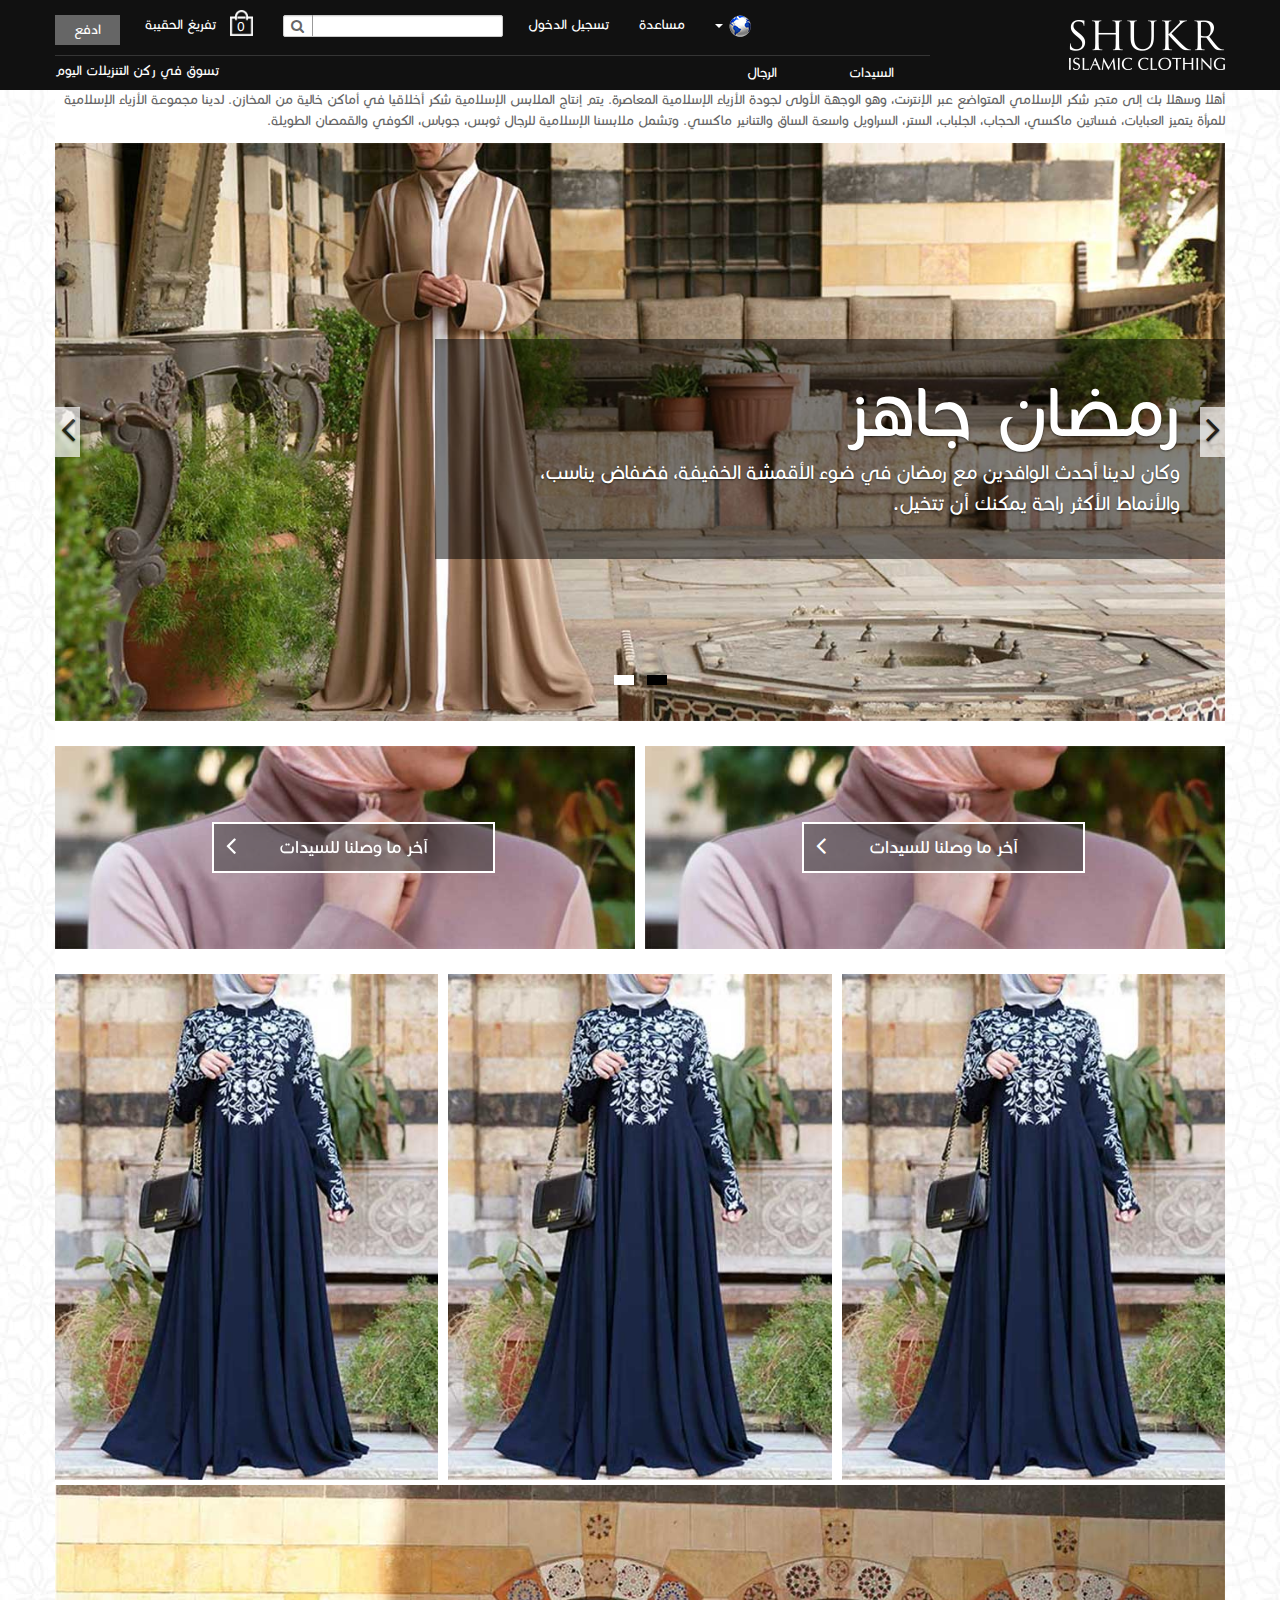
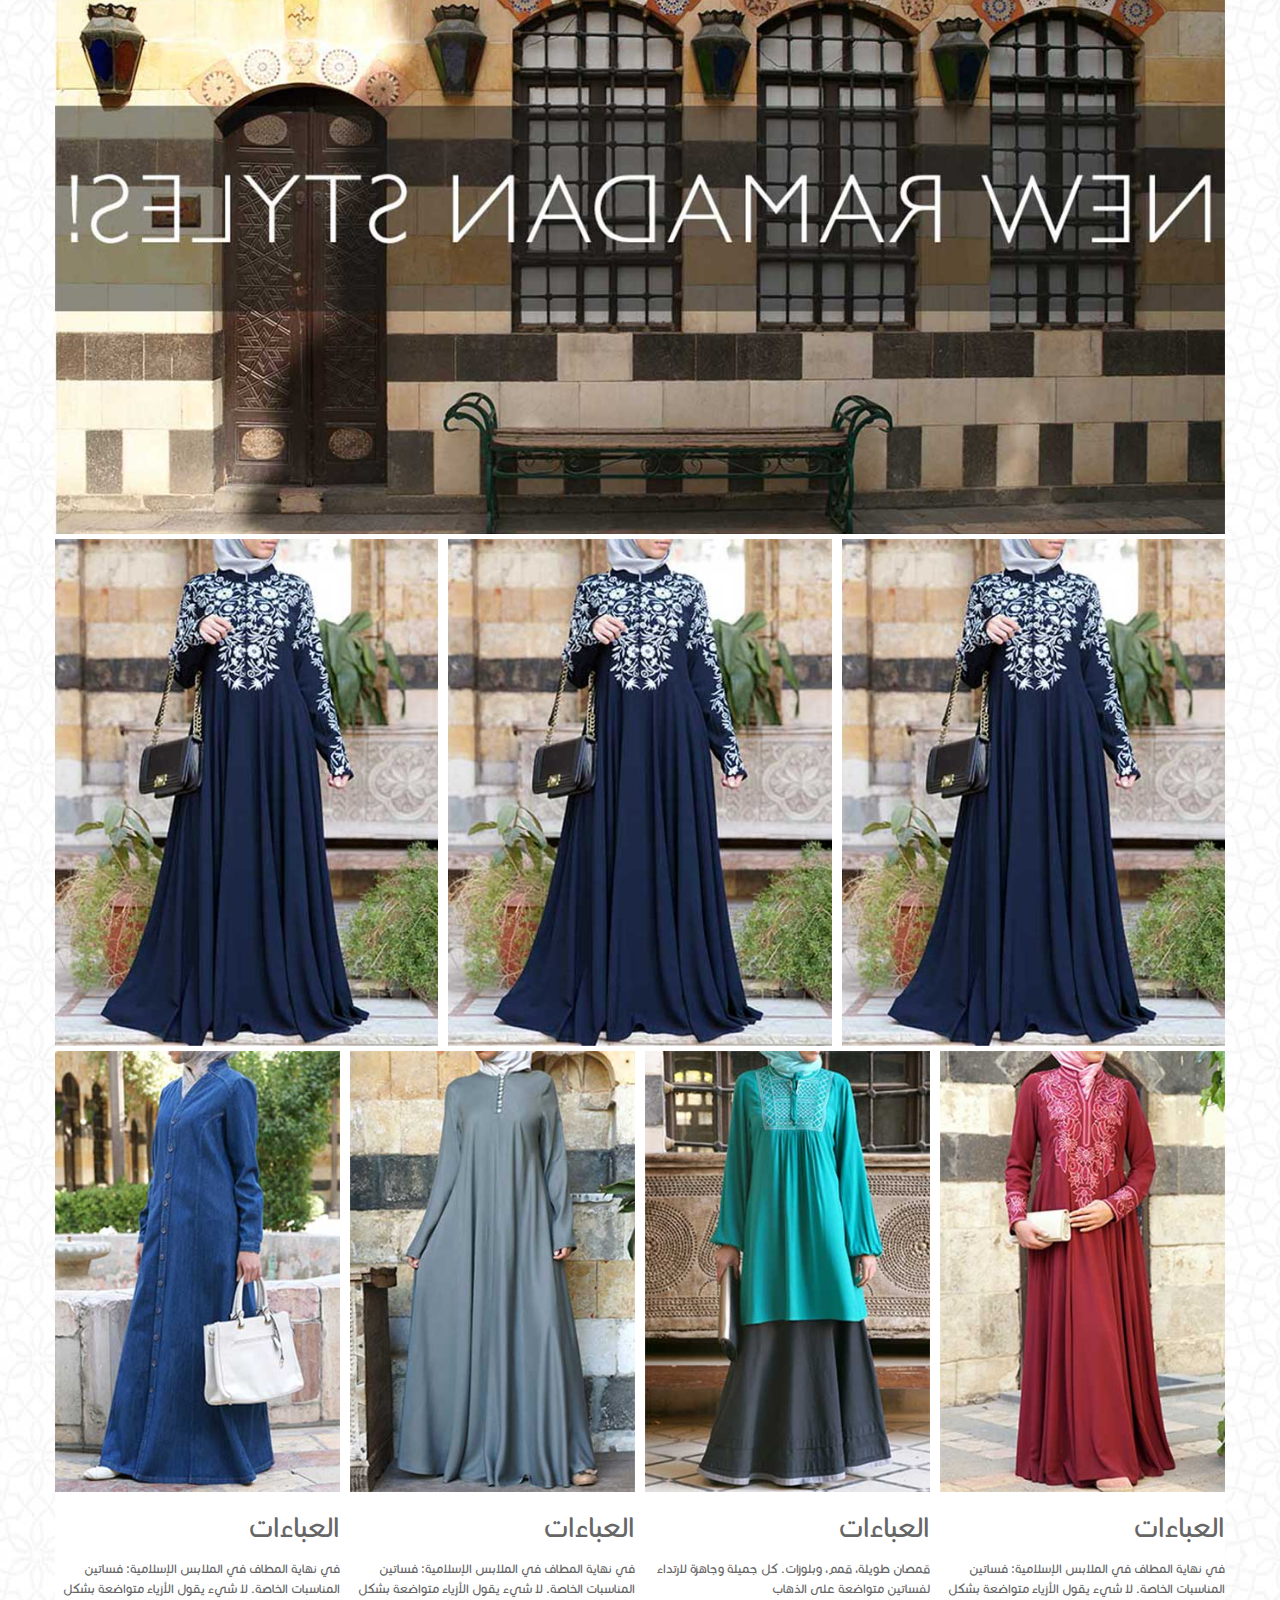
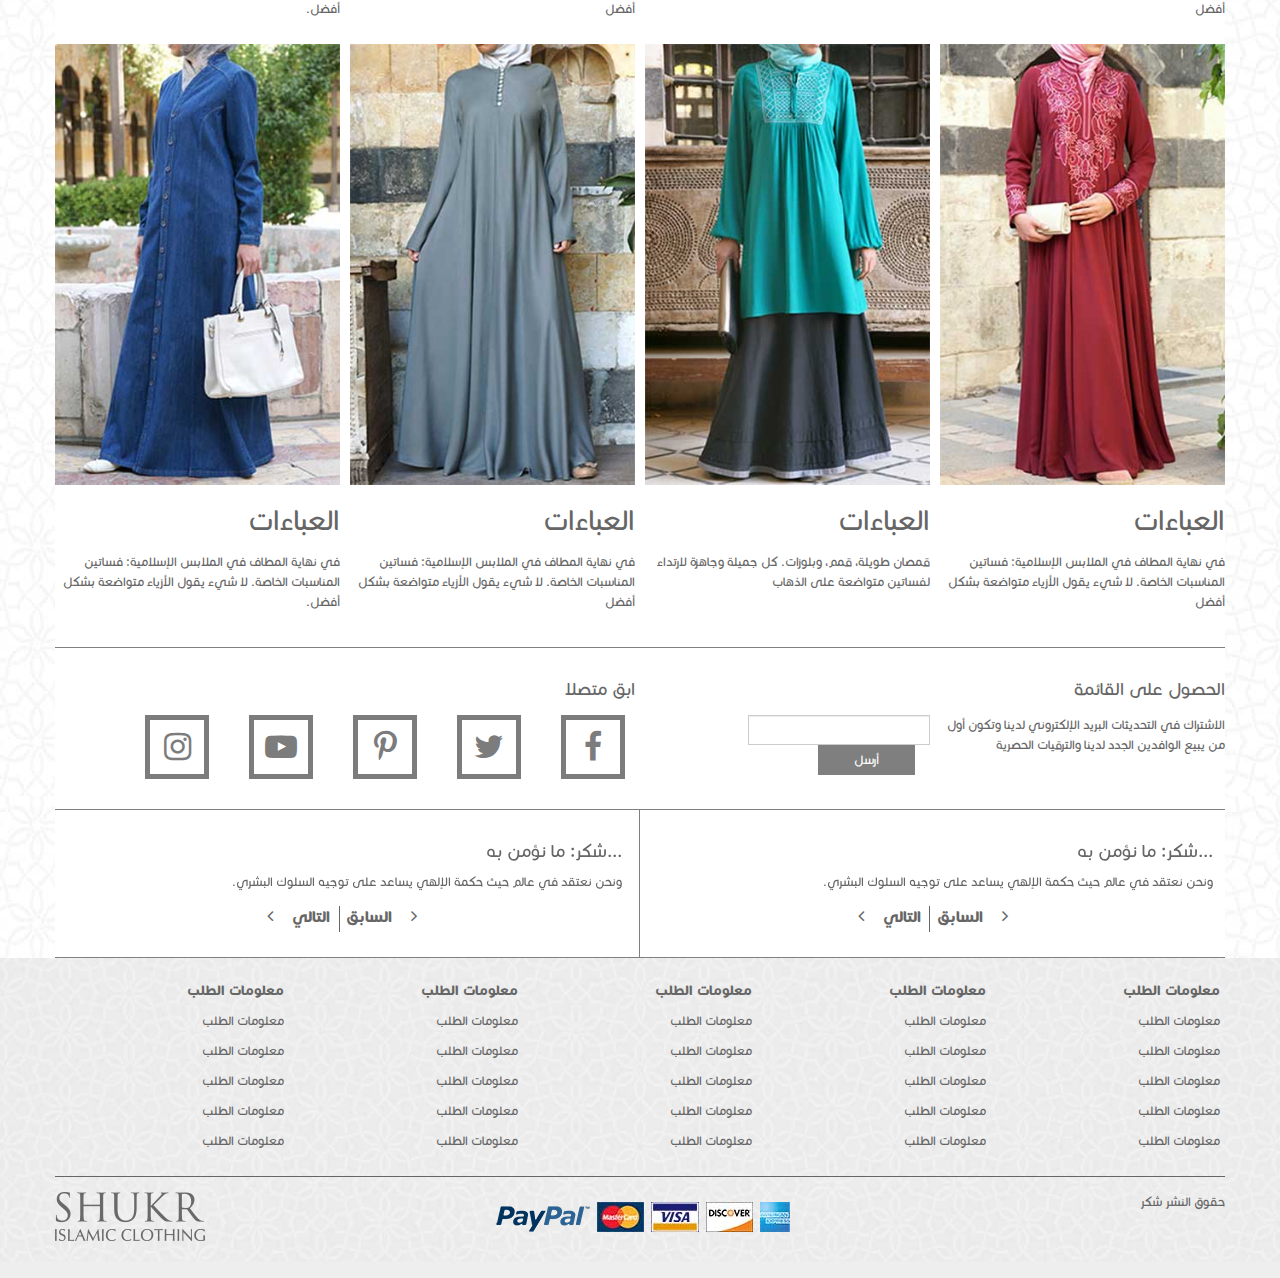
<file: index.html>
<!DOCTYPE html>
<html lang="en">
  <head>
    <meta charset="utf-8">
    <meta http-equiv="X-UA-Compatible" content="IE=edge">
    <meta name="viewport" content="width=device-width, initial-scale=1">
    <!-- The above 3 meta tags *must* come first in the head; any other head content must come *after* these tags -->
    <title>Homepage | SHUKUR Islamic Clothing</title>

    <!-- Bootstrap -->
    <link href="assets/bootstrap/css/bootstrap.min.css" rel="stylesheet">
    <link rel="stylesheet" href="assets/font-awesome/css/font-awesome.min.css">
    <link rel="stylesheet" href="assets/offcanvas/css/bootstrap.offcanvas.min.css">
    <link rel="stylesheet" href="assets/animate.css">
    <link rel="stylesheet" href="assets/push-menu/jquery.multilevelpushmenu.css">
    <link href="assets/custom.css" rel="stylesheet">
    <link rel="stylesheet" href="assets/responsive.css">

    <!-- HTML5 shim and Respond.js for IE8 support of HTML5 elements and media queries -->
    <!-- WARNING: Respond.js doesn't work if you view the page via file:// -->
    <!--[if lt IE 9]>
      <script src="https://oss.maxcdn.com/html5shiv/3.7.3/html5shiv.min.js"></script>
      <script src="https://oss.maxcdn.com/respond/1.4.2/respond.min.js"></script>
    <![endif]-->
  </head>
  <body class="body-offcanvas">
    <header class="clearfix">
      <nav class="navbar navbar-default" role="navigation">
        <div class="container">
          <div class="top-header hidden-xs">
            <div class="row">
              <div class="col-sm-3">
                <a href="#" class="brand">
                  <img src="images/shukr-logo-cut.png" alt="" class="img-responsive">
                </a>
              </div>
              <div class="col-sm-9">
                <div class="top-header-right pull-right">
                  <ul class="nav navbar-nav full-width">
                    <li>
                      <a href="#" class="dropdown-toggle" data-toggle="dropdown" aria-haspopup="true" aria-expanded="false">
                        <img src="images/flag-international-icon.png" alt="">
                        <span class="caret"></span>
                      </a>
                      <ul class="dropdown-menu">
                        <li>
                          <a href="#"><img src="images/flag-international-icon.png" alt=""> japan</a>
                        </li>
                      </ul>
                    </li>
                    <li><a href="#">مساعدة</a></li>
                    <li><a href="#">تسجيل الدخول</a></li>
                    <li class="search">
                      <div class="search-box">
                        <input type="text" id="search-box" class="form-control">
                        <a href=""><i class="fa fa-search"></i></a>
                      </div>
                    </li>
                    <li>
                      <a href="" class="icon-wrapper">
                        <img src="images/icon-basket.png" alt="">
                        <span class="cart-number">0</span> 
                        <span class="cart-info">تفريغ الحقيبة</span>
                      </a>
                      
                    </li>
                    <li>
                      <a href="#" class="btn btn-default checkout">ادفع</a>
                    </li>
                  </ul>
                </div> <!-- top-header-right -->
                <div class="header-main">
                  <ul class="nav navbar-nav">
                    <li><a href="#">السيدات</a></li>
                    <li><a href="#">الرجال</a></li>
                  </ul>
                  <div class="pull-right">
                    <p>تسوق في ركن التنزيلات اليوم</p>
                  </div>
                </div>
              </div>
            </div>
          </div> <!-- top-header -->
          <div class="navbar-header visible-xs">
            <a class="navbar-brand" href="#">
              <img src="images/mobile-logo.png" alt="" class="img-responsive">
            </a>
            <div class="pull-right mb-menu-link">
                <a href="#">رجال</a>
                <a href="#">سيدات</a>
                <button type="button" class="navbar-toggle offcanvas-toggle" data-toggle="offcanvas" data-target="#js-bootstrap-offcanvas">
                  <span class="sr-only">Toggle navigation</span>
                  <span>
                    <span class="icon-bar"></span>
                    <span class="icon-bar"></span>
                    <span class="icon-bar"></span>
                  </span>
                </button>
                <a href="#"><i class="fa fa-search"></i></a>
                <a href="" class="icon-wrapper">
                  <img src="images/icon-basket.png" alt="">
                  <span class="cart-number">0</span> 
                </a>
            </div>
           
          </div> <!-- navbar-header -->
          <div class="navbar-offcanvas navbar-offcanvas-touch" id="js-bootstrap-offcanvas">
            <div class="close-wrapper visible-xs hidden-sm hidden-md hidden-lg">
              <h3 class="pull-left"><i class="fa fa-bars"></i> القائمة </h3>
              <button type="button" class="navbar-toggle offcanvas-toggle pull-right" data-toggle="offcanvas" data-target="#js-bootstrap-offcanvas">
                <img src="images/mobile_menu.png" alt="">
              </button>
            </div>
            <div id="menu" class="visible-xs">
              <nav>
                <h2>التسوق بواسطة </h2>
                <ul>
                  
                  <li>
                      <a href="#"> <i class="fa fa-angle-left"></i>رجال</a>
                      <h2>رجال</h2>
                      <ul>
                          <li>
                              <a href="#">رجال</a>
                          </li>
                          <li>
                              <a href="#">رجال</a>
                          </li>
                          <li>
                              <a href="#">رجال</a>
                          </li>
                          <li>
                              <a href="#">رجال</a>
                          </li>
                          <li>
                              <a href="#">رجال</a>
                          </li>
                      </ul>
                  </li>
                  <li>
                      <a href="#">رجال</a>
                  </li>
                  <li>
                      <a href="#">رجال</a>
                  </li>
                  <li>
                    <a href="#">رجال</a>
                  </li>
                </ul>
              </nav>
          </div>
        </div> <!-- navbar-offcanvas -->
      </nav>
    </header>

    <main>
      <div class="container">
        <div class="homepage-intro">
          <p>
            أهلا وسهلا بك إلى متجر شكر الإسلامي المتواضع عبر الإنترنت، وهو الوجهة الأولى لجودة الأزياء الإسلامية المعاصرة. يتم إنتاج الملابس الإسلامية شكر أخلاقيا في أماكن خالية من المخازن. لدينا مجموعة الأزياء الإسلامية للمرأة يتميز العبايات، فساتين ماكسي، الحجاب، الجلباب، الستر، السراويل واسعة الساق والتنانير ماكسي. وتشمل ملابسنا الإسلامية للرجال ثوبس، جوباس، الكوفي والقمصان الطويلة.
          </p>
        </div> <!-- homepage-intro -->
        <div class="main-slider">
          <div id="carousel-example-generic" class="carousel slide" data-ride="carousel">
            <!-- Indicators -->
            <ol class="carousel-indicators">
              <li data-target="#carousel-example-generic" data-slide-to="0" class="active"></li>
              <li data-target="#carousel-example-generic" data-slide-to="1"></li>
            </ol>

            <!-- Wrapper for slides -->
            <div class="carousel-inner" role="listbox">
              <div class="item active">
                <a href="#">
                  <img src="images/slider-one.jpg" alt="..." class="img-responsive">
                </a>
                <div class="carousel-caption">
                  <h2>رمضان جاهز</h2>
                  <p>وكان لدينا أحدث الوافدين مع رمضان في ضوء الأقمشة الخفيفة، فضفاض يناسب، والأنماط الأكثر راحة يمكنك أن تتخيل.</p>
                </div>
              </div>
              <div class="item">
                <a href="#">
                  <img src="images/slider-one.jpg" alt="..." class="img-responsive">
                </a>
                <div class="carousel-caption">
                  <h2>رمضان جاهز</h2>
                  <p>وكان لدينا أحدث الوافدين مع رمضان في ضوء الأقمشة الخفيفة، فضفاض يناسب، والأنماط الأكثر راحة يمكنك أن تتخيل.</p>
                </div>
              </div>
            </div>

            <!-- Controls -->
            <a class="left carousel-control" href="#carousel-example-generic" role="button" data-slide="prev">
              <i class="fa fa-angle-right" aria-hidden="true"></i>
              <span class="sr-only">Previous</span>
            </a>
            <a class="right carousel-control" href="#carousel-example-generic" role="button" data-slide="next">
              <i class="fa fa-angle-left" aria-hidden="true"></i>
              <span class="sr-only">Next</span>
            </a>
          </div>
        </div> <!-- main-slider -->
        <div class="homepage-new-arrivals">
          <div class="row">
            <div class="col-sm-6">
              <a href="https://www.shukrclothing.com/international/women/womens-new-arrivals.html/" class="img-responsive">
                <div class="homepage-new-arrivals-content">
                  <img src="images/new-one.jpg" alt="" class="img-responsive">
                  <a href="#" class="btn btn-default">آخر ما وصلنا للسيدات <i class="fa fa-angle-left"></i></a>
              </div>
            </a>
            </div>
            <div class="col-sm-6">
              <a href="https://www.shukrclothing.com/international/women/womens-new-arrivals.html/" class="img-responsive">
                <div class="homepage-new-arrivals-content">
                  <img src="images/new-one.jpg" alt="" class="img-responsive">
                  <a href="#" class="btn btn-default">آخر ما وصلنا للسيدات <i class="fa fa-angle-left"></i></a>
                </div>
            </a>
            </div>
          </div>
        </div> <!-- homepage-new-arrivals -->
        <section class="custom-block">
          <div class="row">
            <div class="col-sm-4">
              <a href="#">
                <img src="images/custom-image-one.jpg" alt="" class="img-responsive">
              </a>
            </div>
            <div class="col-sm-4">
              <a href="#">
                <img src="images/custom-image-one.jpg" alt="" class="img-responsive">
              </a>
            </div>
            <div class="col-sm-4">
              <a href="#">
                <img src="images/custom-image-one.jpg" alt="" class="img-responsive">
              </a>
            </div>
          </div>
        </section> <!-- custom-block -->
        <section class="featured">
          <a href="#">
            <img src="images/featured.jpg" alt="" class="img-responsive">
          </a>
        </section> <!-- featured -->
        <section class="custom-block custom-product-list">
          <div class="row">
            <div class="col-sm-4">
              <a href="#">
                <img src="images/custom-image-one.jpg" alt="" class="img-responsive">
              </a>
            </div>
            <div class="col-sm-4">
              <a href="#">
                <img src="images/custom-image-one.jpg" alt="" class="img-responsive">
              </a>
            </div>
            <div class="col-sm-4">
              <a href="#">
                <img src="images/custom-image-one.jpg" alt="" class="img-responsive">
              </a>
            </div>
          </div>
        </section> <!-- custom-product-list -->
        <div class="homepage-product-cat">
          <ul class=" row  list-inline clearfix">
            <li class="col-sm-6 col-md-3 col-xs-12">
              <a href="#">
                <img src="images/product-cat-one.jpg" alt="" class="img-responsive">
              </a>
              <a href="#" class="product-title">العباءات</a>
              <p>في نهاية المطاف في الملابس الإسلامية: فساتين المناسبات الخاصة. لا شيء يقول الأزياء متواضعة بشكل أفضل</p>
            </li>
            <li class="col-sm-6 col-md-3 col-xs-12">
              <a href="#">
                <img src="images/product-cat-two.jpg" alt="" class="img-responsive">
              </a>
              <a href="#" class="product-title">العباءات</a>
              <p>قمصان طويلة، قمم، وبلوزات. كل جميلة وجاهزة لارتداء لفساتين متواضعة على الذهاب</p>
            </li>
            <li class="col-sm-6 col-md-3 col-xs-12">
              <a href="#">
                <img src="images/product-cat-three.jpg" alt="" class="img-responsive">
              </a>
              <a href="#" class="product-title">العباءات</a>
              <p>في نهاية المطاف في الملابس الإسلامية: فساتين المناسبات الخاصة. لا شيء يقول الأزياء  متواضعة بشكل أفضل</p>
            </li>
            <li class="col-sm-6 col-md-3 col-xs-12">
              <a href="#">
                <img src="images/product-cat-four.jpg" alt="" class="img-responsive">
              </a>
              <a href="#" class="product-title">العباءات</a>
              <p>في نهاية المطاف في الملابس الإسلامية: فساتين المناسبات الخاصة. لا شيء يقول الأزياء متواضعة بشكل أفضل.</p>
            </li>
            <li class="col-sm-6 col-md-3 col-xs-12">
              <a href="#">
                <img src="images/product-cat-one.jpg" alt="" class="img-responsive">
              </a>
              <a href="#" class="product-title">العباءات</a>
              <p>في نهاية المطاف في الملابس الإسلامية: فساتين المناسبات الخاصة. لا شيء يقول الأزياء متواضعة بشكل أفضل</p>
            </li>
            <li class="col-sm-6 col-md-3 col-xs-12">
              <a href="#">
                <img src="images/product-cat-two.jpg" alt="" class="img-responsive">
              </a>
              <a href="#" class="product-title">العباءات</a>
              <p>قمصان طويلة، قمم، وبلوزات. كل جميلة وجاهزة لارتداء لفساتين متواضعة على الذهاب</p>
            </li>
            <li class="col-sm-6 col-md-3 col-xs-12">
              <a href="#">
                <img src="images/product-cat-three.jpg" alt="" class="img-responsive">
              </a>
              <a href="#" class="product-title">العباءات</a>
              <p>في نهاية المطاف في الملابس الإسلامية: فساتين المناسبات الخاصة. لا شيء يقول الأزياء  متواضعة بشكل أفضل</p>
            </li>
            <li class="col-sm-6 col-md-3 col-xs-12">
              <a href="#">
                <img src="images/product-cat-four.jpg" alt="" class="img-responsive">
              </a>
              <a href="#" class="product-title">العباءات</a>
              <p>في نهاية المطاف في الملابس الإسلامية: فساتين المناسبات الخاصة. لا شيء يقول الأزياء متواضعة بشكل أفضل.</p>
            </li>
          </ul>
        </div><!-- homepage-product-cat -->
        <hr class="divider">
        <div class="social-area">
            <div class="row">
              <div class="col-md-6">
                <h3>الحصول على القائمة</h3>
                <div class="row">
                  <div class="col-md-6">
                    <p>الاشتراك في التحديثات البريد الإلكتروني لدينا وتكون أول من يبيع الوافدين الجدد لدينا والترقيات الحصرية</p>
                  </div>
                  <div class="col-md-6">
                    <form class="form-inline subscribe" action="">
                      <div class="form-group">
                        <label class="sr-only" for="exampleInputEmail3">Email address</label>
                        <input type="email" class="form-control" id="exampleInputEmail3" placeholder="">
                      </div>
                      <button type="submit" class="btn btn-submit">أرسل</button>
                    </form>
                  </div>
                </div>
              </div> <!-- col-md-7 -->
              <div class="col-md-6">
                <h3>ابق متصلا</h3>
                <ul class="social-area-link list-inline">
                  <li><a href="#"><i class="fa fa-facebook"></i></a></li>
                  <li><a href="#"><i class="fa fa-twitter"></i></a></li>
                  <li><a href="#"><i class="fa fa-pinterest-p"></i></a></li>
                  <li><a href="#"><i class="fa fa-youtube-play"></i></a></li>
                  <li><a href="#"><i class="fa fa-instagram"></i></a></li>
                </ul> <!-- social-area-link -->
              </div>
            </div>
            <hr class="divider">
        </div> <!-- social-area -->
        <div class="testimonial-area">
          <div class="row">
            <div class="col-sm-6 ">
              <div id="testimonial-slider" class="carousel slide" data-ride="carousel">
                <!-- Wrapper for slides -->
                <div class="carousel-inner" role="listbox">
                  <div class="item active">
                    <h3>...شكر: ما نؤمن به</h3>
                    <p>ونحن نعتقد في عالم حيث حكمة الإلهي يساعد على توجيه السلوك البشري.</p>
                  </div>
                  <div class="item">
                    <h3>...شكر: ما نؤمن به</h3>
                    <p>ونحن نعتقد في عالم حيث حكمة الإلهي يساعد على توجيه السلوك البشري.</p>
                  </div>
                </div>
                <!-- Controls -->
                <a class="left carousel-control" href="#testimonial-slider" role="button" data-slide="prev">
                  <span>التالي <i class="fa fa-angle-left"></i></span>
                </a>
                <a class="right carousel-control" href="#testimonial-slider" role="button" data-slide="next">
                  <span><i class="fa fa-angle-right"></i> السابق </span>
                </a>
              </div> <!-- #testimonial-slider -->
            </div>
            <div class="col-sm-6 right-border">
              <div id="testimonial-slider-2" class="carousel slide" data-ride="carousel">
                <!-- Wrapper for slides -->
                <div class="carousel-inner" role="listbox">
                  <div class="item active">
                    <h3>...شكر: ما نؤمن به</h3>
                    <p>ونحن نعتقد في عالم حيث حكمة الإلهي يساعد على توجيه السلوك البشري.</p>
                  </div>
                  <div class="item">
                    <h3>...شكر: ما نؤمن به</h3>
                    <p>ونحن نعتقد في عالم حيث حكمة الإلهي يساعد على توجيه السلوك البشري.</p>
                  </div>
                </div>
                <!-- Controls -->
                <a class="left carousel-control" href="#testimonial-slider-2" role="button" data-slide="prev">
                  <span>التالي <i class="fa fa-angle-left"></i></span>
                </a>
                <a class="right carousel-control" href="#testimonial-slider-2" role="button" data-slide="next">
                  <span><i class="fa fa-angle-right"></i> السابق </span>
                </a>
              </div> <!-- #testimonial-slider -->
            </div>
          </div>
          <hr class="divider">
        </div> <!-- testimonial-area -->
      </div> <!-- container -->
    </main>
    <footer>
      <secttion class="footer-top-widget">
        <div class="container">
          <div class="footer-column-one footer-widget">
            <h3>معلومات الطلب</h3>
            <ul class="list-unstyled">
              <li><a href="#">معلومات الطلب</a></li>
              <li><a href="#">معلومات الطلب</a></li>
              <li><a href="#">معلومات الطلب</a></li>
              <li><a href="#">معلومات الطلب</a></li>
              <li><a href="#">معلومات الطلب</a></li>
            </ul>
          </div>
          <div class="footer-column-two footer-widget">
            <h3>معلومات الطلب</h3>
            <ul class="list-unstyled">
              <li><a href="#">معلومات الطلب</a></li>
              <li><a href="#">معلومات الطلب</a></li>
              <li><a href="#">معلومات الطلب</a></li>
              <li><a href="#">معلومات الطلب</a></li>
              <li><a href="#">معلومات الطلب</a></li>
            </ul>
          </div>
          <div class="footer-column-three footer-widget">
            <h3>معلومات الطلب</h3>
            <ul class="list-unstyled">
              <li><a href="#">معلومات الطلب</a></li>
              <li><a href="#">معلومات الطلب</a></li>
              <li><a href="#">معلومات الطلب</a></li>
              <li><a href="#">معلومات الطلب</a></li>
              <li><a href="#">معلومات الطلب</a></li>
            </ul>
          </div>
          <div class="footer-column-four footer-widget">
            <h3>معلومات الطلب</h3>
            <ul class="list-unstyled">
              <li><a href="#">معلومات الطلب</a></li>
              <li><a href="#">معلومات الطلب</a></li>
              <li><a href="#">معلومات الطلب</a></li>
              <li><a href="#">معلومات الطلب</a></li>
              <li><a href="#">معلومات الطلب</a></li>
            </ul>
          </div>
          <div class="footer-column-five footer-widget">
            <h3>معلومات الطلب</h3>
            <ul class="list-unstyled">
              <li><a href="#">معلومات الطلب</a></li>
              <li><a href="#">معلومات الطلب</a></li>
              <li><a href="#">معلومات الطلب</a></li>
              <li><a href="#">معلومات الطلب</a></li>
              <li><a href="#">معلومات الطلب</a></li>
            </ul>
          </div>
        </div>
      </secttion> <!-- .footer-top-widget -->
      <div class="footer-bottom">
        <div class="container">
          <div class="row">
            <div class="col-sm-4">
              <p>حقوق النشر شكر</p>
            </div>
            <div class="col-sm-4">
              <ul class="list-inline text-center">
                <li><img src="images/amex.jpg" alt="" class="img-responsive"></li>
                <li><img src="images/discover.jpg" alt="" class="img-responsive"></li>
                <li><img src="images/visa.jpg" alt="" class="img-responsive"></li>
                <li><img src="images/mastercard.jpg" alt="" class="img-responsive"></li>
                <li><img src="images/paypal.png" alt="" class="img-responsive"></li>
              </ul>
            </div>
            <div class="col-sm-4">
              <a href="#">
                <img src="images/logo.png" alt="" class="img-responsive pull-right">
              </a>
            </div>
          </div>
        </div>
      </div> <!-- .footer-bottom -->
    </footer>
    <!-- jQuery (necessary for Bootstrap's JavaScript plugins) -->
    <script src="assets/jquery.min.js"></script>
    <!-- Include all compiled plugins (below), or include individual files as needed -->
    <script src="assets/bootstrap/js/bootstrap.min.js"></script>
    <script src="assets/offcanvas/js/bootstrap.offcanvas.js"></script>
    <script src="assets/push-menu/jquery.multilevelpushmenu.min.js"></script>
    <script src="assets/custom.js"></script>
    
     
  </body>
</html>
</file>
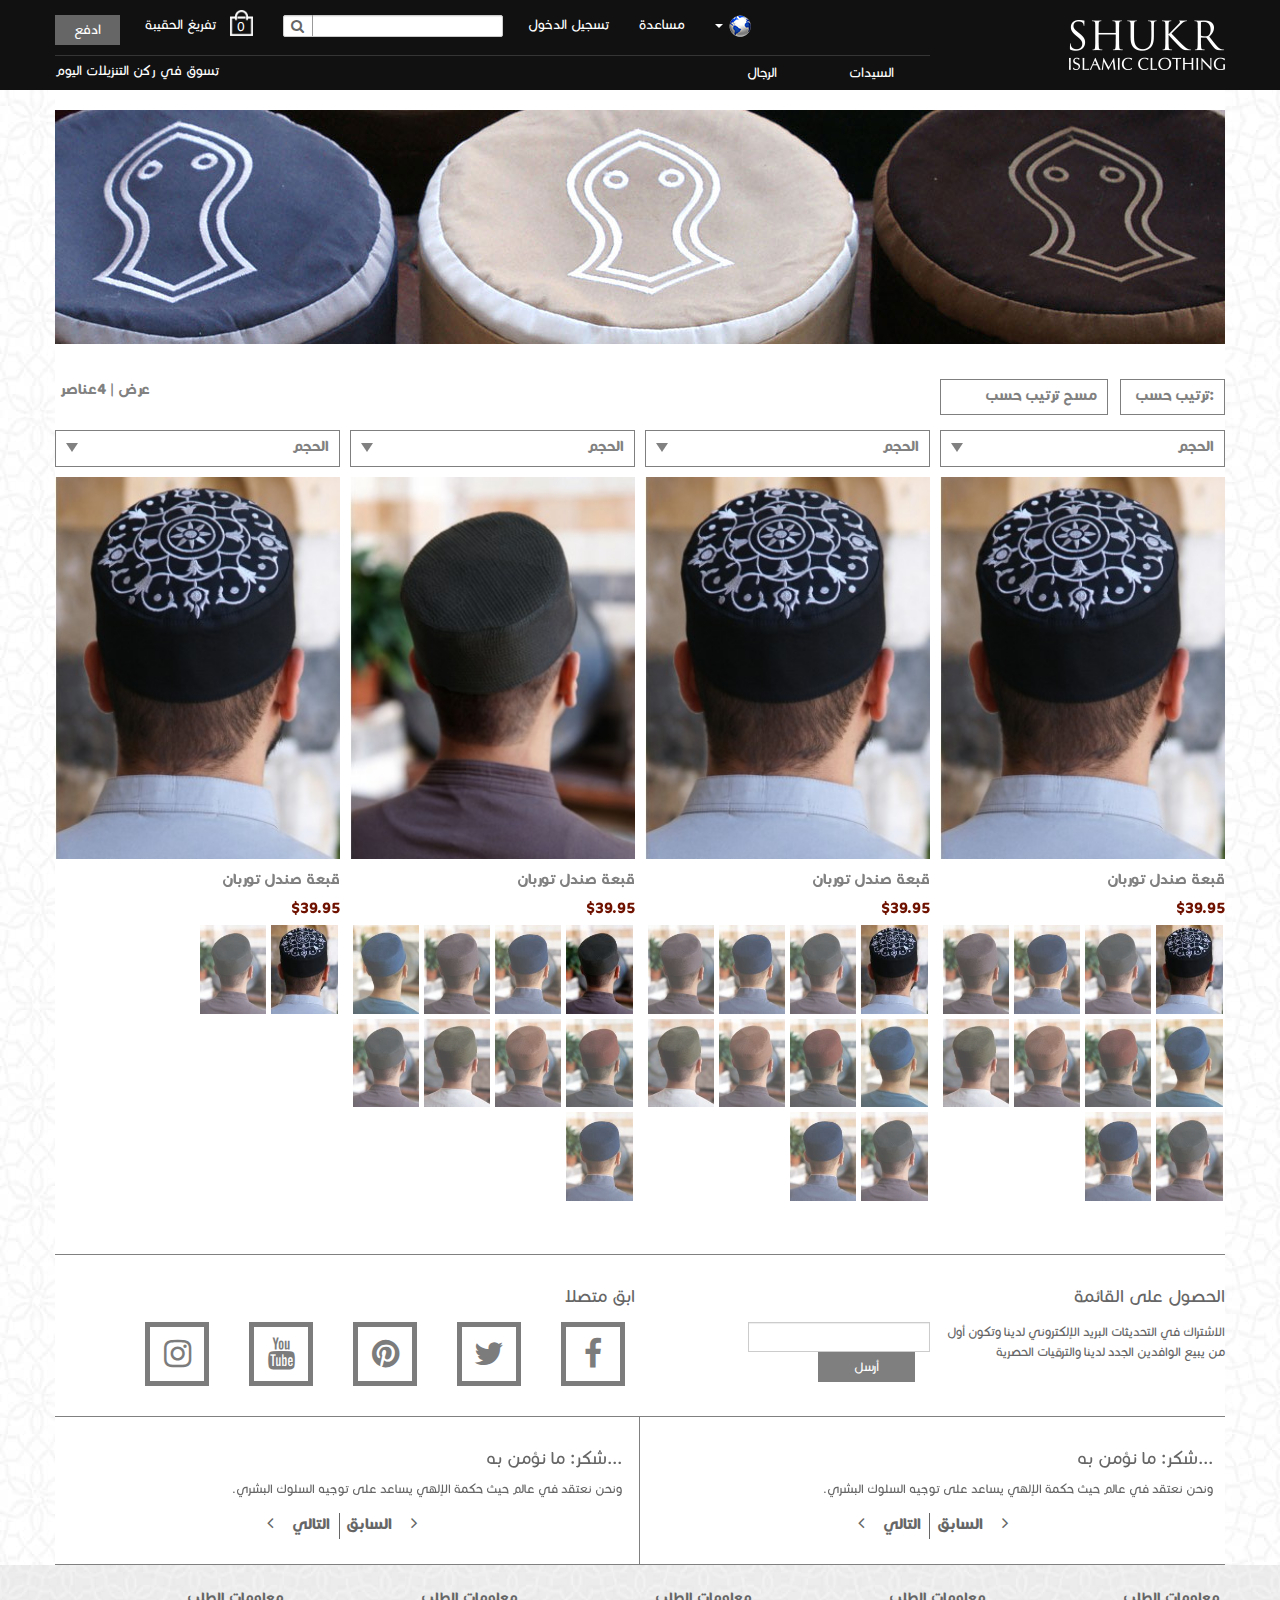
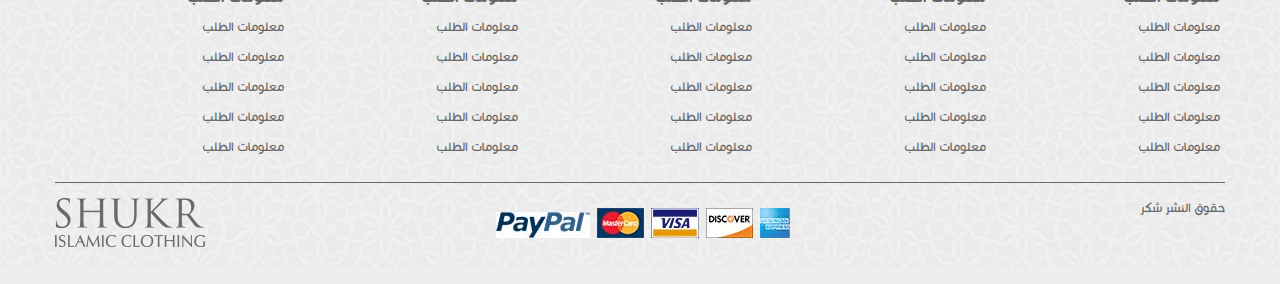
<file: category.html>
<!DOCTYPE html>
<html lang="en">
  <head>
    <meta charset="utf-8">
    <meta http-equiv="X-UA-Compatible" content="IE=edge">
    <meta name="viewport" content="width=device-width, initial-scale=1">
    <!-- The above 3 meta tags *must* come first in the head; any other head content must come *after* these tags -->
    <title>Product Name | SHUKUR Islamic Clothing</title>
    <link href="images/favicon.ico" rel="shortcut icon" type="image/png">

    <!-- Bootstrap -->
    <link href="assets/bootstrap/css/bootstrap.min.css" rel="stylesheet">
    <link rel="stylesheet" href="assets/font-awesome/css/font-awesome.min.css">
    <!-- <link rel="stylesheet" href="https://cdnjs.cloudflare.com/ajax/libs/fancybox/3.0.47/jquery.fancybox.min.css"> -->
    <link rel="stylesheet" href="assets/offcanvas/css/bootstrap.offcanvas.min.css">
    <link rel="stylesheet" href="assets/animate.css">
    <link rel="stylesheet" href="assets/push-menu/jquery.multilevelpushmenu.css">
    <link rel="stylesheet" href="assets/flex-slider/flexslider.css">
    <link href="assets/custom.css" rel="stylesheet">
    <link rel="stylesheet" href="assets/responsive.css">

  </head>
  <body class="category-page body-offcanvas">
    <header class="clearfix">
      <nav class="navbar navbar-default" role="navigation">
        <div class="container">
          <div class="top-header hidden-xs">
            <div class="row">
              <div class="col-sm-3">
                <a href="#" class="brand">
                  <img src="images/shukr-logo-cut.png" alt="" class="img-responsive">
                </a>
              </div>
              <div class="col-sm-9">
                <div class="top-header-right pull-right">
                  <ul class="nav navbar-nav full-width">
                    <li>
                      <a href="#" class="dropdown-toggle" data-toggle="dropdown" aria-haspopup="true" aria-expanded="false">
                        <img src="images/flag-international-icon.png" alt="">
                        <span class="caret"></span>
                      </a>
                      <ul class="dropdown-menu">
                        <li>
                          <a href="#"><img src="images/flag-international-icon.png" alt=""> japan</a>
                        </li>
                      </ul>
                    </li>
                    <li><a href="#">مساعدة</a></li>
                    <li><a href="#">تسجيل الدخول</a></li>
                    <li class="search">
                      <div class="search-box">
                        <input type="text" id="search-box" class="form-control">
                        <a href=""><i class="fa fa-search"></i></a>
                      </div>
                    </li>
                    <li>
                      <a href="" class="icon-wrapper">
                        <img src="images/icon-basket.png" alt="">
                        <span class="cart-number">0</span> 
                        <span class="cart-info">تفريغ الحقيبة</span>
                      </a>
                      
                    </li>
                    <li>
                      <a href="#" class="btn btn-default checkout">ادفع</a>
                    </li>
                  </ul>
                </div> <!-- top-header-right -->
                <div class="header-main">
                  <ul class="nav navbar-nav">
                    <li><a href="#">السيدات</a></li>
                    <li><a href="#">الرجال</a></li>
                  </ul>
                  <div class="pull-right">
                    <p>تسوق في ركن التنزيلات اليوم</p>
                  </div>
                </div>
              </div>
            </div>
          </div> <!-- top-header -->
          <div class="navbar-header visible-xs">
            <a class="navbar-brand" href="#">
              <img src="images/mobile-logo.png" alt="" class="img-responsive">
            </a>
            <div class="pull-right mb-menu-link">
                <a href="#">رجال</a>
                <a href="#">سيدات</a>
                <button type="button" class="navbar-toggle offcanvas-toggle" data-toggle="offcanvas" data-target="#js-bootstrap-offcanvas">
                  <span class="sr-only">Toggle navigation</span>
                  <span>
                    <span class="icon-bar"></span>
                    <span class="icon-bar"></span>
                    <span class="icon-bar"></span>
                  </span>
                </button>
                <a href="#"><i class="fa fa-search"></i></a>
                <a href="" class="icon-wrapper">
                  <img src="images/icon-basket.png" alt="">
                  <span class="cart-number">0</span> 
                </a>
            </div>
           
          </div> <!-- navbar-header -->
          <div class="navbar-offcanvas navbar-offcanvas-touch" id="js-bootstrap-offcanvas">
            <div class="close-wrapper visible-xs hidden-sm hidden-md hidden-lg">
              <h3 class="pull-left"><i class="fa fa-bars"></i> القائمة </h3>
              <button type="button" class="navbar-toggle offcanvas-toggle pull-right" data-toggle="offcanvas" data-target="#js-bootstrap-offcanvas">
                <img src="images/mobile_menu.png" alt="">
              </button>
            </div>
            <div id="menu" class="visible-xs">
              <nav>
                <h2>التسوق بواسطة </h2>
                <ul>
                  
                  <li>
                      <a href="#"> <i class="fa fa-angle-left"></i>رجال</a>
                      <h2>رجال</h2>
                      <ul>
                          <li>
                              <a href="#">رجال</a>
                          </li>
                          <li>
                              <a href="#">رجال</a>
                          </li>
                          <li>
                              <a href="#">رجال</a>
                          </li>
                          <li>
                              <a href="#">رجال</a>
                          </li>
                          <li>
                              <a href="#">رجال</a>
                          </li>
                      </ul>
                  </li>
                  <li>
                      <a href="#">رجال</a>
                  </li>
                  <li>
                      <a href="#">رجال</a>
                  </li>
                  <li>
                    <a href="#">رجال</a>
                  </li>
                </ul>
              </nav>
          </div>
        </div> <!-- navbar-offcanvas -->
      </nav>
    </header>
    <main>
      <div class="container">
        <div class="page-banner mb-35 mt-20">
          <a href="#">
            <img src="images/cat-banner.jpg" alt="" class="img-responsive">
          </a>
        </div> <!-- /.page-banner -->
        <div class="product-filter-wrapper">
          <div class="product-filter-control">
            <div class="row">
              <div class="col-sm-3">
                <div class="category-filters-container">
                  <a href="#"><span class="filter-by">:ترتيب حسب</span></a>
                  <a href="#"><span class="reset-btn">مسح ترتيب حسب</span></a>
                </div>
              </div>
              <div class="col-sm-4 col-sm-offset-5">
                <span class="pull-right page-count">عرض | 4عناصر</span>
              </div>
            </div>
            <div class="filter-option">
              <div class="row">
                <div class="col-sm-3">
                  <ul class="list-unstyled">
                    <li>
                      <a href="#" class="dropdown-toggle" data-toggle="dropdown" aria-haspopup="true" aria-expanded="false">الحجم <span class="caret pull-right"></span></a>
                      <ul class="dropdown-menu animated fadeIn">
                        <li><input type="checkbox"> <span>$00-$0.14</span></li>
                        <li><input type="checkbox"> <span>$00-$0.14</span></li>
                        <li><input type="checkbox"> <span>$00-$0.14</span></li>
                        <li><input type="checkbox"> <span>$00-$0.14</span></li>
                        <li><input type="checkbox"> <span>$00-$0.14</span></li>
                        <li><input type="checkbox"> <span>$00-$0.14</span></li>
                        <li><input type="checkbox"> <span>$00-$0.14</span></li>
                        <li><input type="checkbox"> <span>$00-$0.14</span></li>
                      </ul>
                    </li>
                  </ul>
                </div>
                <div class="col-sm-3">
                  <ul class="list-unstyled">
                    <li>
                      <a href="#" class="dropdown-toggle" data-toggle="dropdown" aria-haspopup="true" aria-expanded="false">الحجم <span class="caret pull-right"></span></a>
                      <ul class="dropdown-menu animated fadeIn">
                        <li><input type="checkbox"> <span>$00-$0.14</span></li>
                        <li><input type="checkbox"> <span>$00-$0.14</span></li>
                        <li><input type="checkbox"> <span>$00-$0.14</span></li>
                        <li><input type="checkbox"> <span>$00-$0.14</span></li>
                        <li><input type="checkbox"> <span>$00-$0.14</span></li>
                        <li><input type="checkbox"> <span>$00-$0.14</span></li>
                        <li><input type="checkbox"> <span>$00-$0.14</span></li>
                        <li><input type="checkbox"> <span>$00-$0.14</span></li>
                      </ul>
                    </li>
                  </ul>
                </div>
                <div class="col-sm-3">
                  <ul class="list-unstyled">
                    <li>
                      <a href="#" class="dropdown-toggle" data-toggle="dropdown" aria-haspopup="true" aria-expanded="false">الحجم <span class="caret pull-right"></span></a>
                      <ul class="dropdown-menu animated fadeIn">
                        <li><input type="checkbox"> <span>$00-$0.14</span></li>
                        <li><input type="checkbox"> <span>$00-$0.14</span></li>
                        <li><input type="checkbox"> <span>$00-$0.14</span></li>
                        <li><input type="checkbox"> <span>$00-$0.14</span></li>
                        <li><input type="checkbox"> <span>$00-$0.14</span></li>
                        <li><input type="checkbox"> <span>$00-$0.14</span></li>
                        <li><input type="checkbox"> <span>$00-$0.14</span></li>
                        <li><input type="checkbox"> <span>$00-$0.14</span></li>
                      </ul>
                    </li>
                  </ul>
                </div>
                <div class="col-sm-3">
                  <ul class="list-unstyled">
                    <li>
                      <a href="#" class="dropdown-toggle" data-toggle="dropdown" aria-haspopup="true" aria-expanded="false">الحجم <span class="caret pull-right"></span></a>
                      <ul class="dropdown-menu animated fadeIn">
                        <li><input type="checkbox"> <span>$00-$0.14</span></li>
                        <li><input type="checkbox"> <span>$00-$0.14</span></li>
                        <li><input type="checkbox"> <span>$00-$0.14</span></li>
                        <li><input type="checkbox"> <span>$00-$0.14</span></li>
                        <li><input type="checkbox"> <span>$00-$0.14</span></li>
                        <li><input type="checkbox"> <span>$00-$0.14</span></li>
                        <li><input type="checkbox"> <span>$00-$0.14</span></li>
                        <li><input type="checkbox"> <span>$00-$0.14</span></li>
                      </ul>
                    </li>
                  </ul>
                </div>
              </div>
            </div> <!-- filter-option -->
          </div> <!-- product-filter-control -->
          <div class="row">
            <div class="col-sm-3">
              <div class="flexslider">
                <ul class="slides">
                  <li data-thumb="images/category/black-swatch-thumb.jpg">
                    <img src="images/category/black-swatch.jpg" />
                    <div class="flex-caption">
                      <a href="#">قبعة صندل توربان</a>
                      <p><span class="price">$39.95</span></p>
                    </div>
                  </li>
                  <li data-thumb="images/category/man-1-thumb.jpg">
                    <img src="images/category/man-1.jpg" />
                    <div class="flex-caption">
                      <a href="#">قبعة صندل توربان</a>
                      <p><span class="price">$39.95</span></p>
                    </div>
                  </li>
                  <li data-thumb="images/category/man-2-thumb.jpg">
                    <img src="images/category/man-2.jpg" />
                    <div class="flex-caption">
                      <a href="#">قبعة صندل توربان</a>
                      <p><span class="price">$39.95</span></p>
                    </div>
                  </li>
                  <li data-thumb="images/category/man-3-thumb.jpg">
                    <img src="images/category/man-3.jpg" />
                    <div class="flex-caption">
                      <a href="#">قبعة صندل توربان</a>
                      <p><span class="price">$39.95</span></p>
                    </div>
                  </li>
                  <li data-thumb="images/category/man-4-thumb.jpg">
                    <img src="images/category/man-4.jpg" />
                    <div class="flex-caption">
                      <a href="#">قبعة صندل توربان</a>
                      <p><span class="price">$39.95</span></p>
                    </div>
                  </li>
                  <li data-thumb="images/category/man-5-thumb.jpg">
                    <img src="images/category/man-5.jpg" />
                    <div class="flex-caption">
                      <a href="#">قبعة صندل توربان</a>
                      <p><span class="price">$39.95</span></p>
                    </div>
                  </li>
                  <li data-thumb="images/category/man-6-thumb.jpg">
                    <img src="images/category/man-6.jpg" />
                    <div class="flex-caption">
                      <a href="#">قبعة صندل توربان</a>
                      <p><span class="price">$39.95</span></p>
                    </div>
                  </li>
                  <li data-thumb="images/category/man-7-thumb.jpg">
                    <img src="images/category/man-7.jpg" />
                    <div class="flex-caption">
                      <a href="#">قبعة صندل توربان</a>
                      <p><span class="price">$39.95</span></p>
                    </div>
                  </li>
                  <li data-thumb="images/category/man-1-thumb.jpg">
                    <img src="images/category/man-1.jpg" />
                    <div class="flex-caption">
                      <a href="#">قبعة صندل توربان</a>
                      <p><span class="price">$39.95</span></p>
                    </div>
                  </li>
                  <li data-thumb="images/category/man-2-thumb.jpg">
                    <img src="images/category/man-2.jpg" />
                    <div class="flex-caption">
                      <a href="#">قبعة صندل توربان</a>
                      <p><span class="price">$39.95</span></p>
                    </div>
                  </li>
                </ul>
              </div> <!-- flexslider -->
            </div> <!-- col-sm-3 -->
            <div class="col-sm-3">
              <div class="flexslider">
                <ul class="slides">
                  <li data-thumb="images/category/black-swatch-thumb.jpg">
                    <img src="images/category/black-swatch.jpg" />
                    <div class="flex-caption">
                      <a href="#">قبعة صندل توربان</a>
                      <p><span class="price">$39.95</span></p>
                    </div>
                  </li>
                  <li data-thumb="images/category/man-1-thumb.jpg">
                    <img src="images/category/man-1.jpg" />
                    <div class="flex-caption">
                      <a href="#">قبعة صندل توربان</a>
                      <p><span class="price">$39.95</span></p>
                    </div>
                  </li>
                  <li data-thumb="images/category/man-2-thumb.jpg">
                    <img src="images/category/man-2.jpg" />
                    <div class="flex-caption">
                      <a href="#">قبعة صندل توربان</a>
                      <p><span class="price">$39.95</span></p>
                    </div>
                  </li>
                  <li data-thumb="images/category/man-3-thumb.jpg">
                    <img src="images/category/man-3.jpg" />
                    <div class="flex-caption">
                      <a href="#">قبعة صندل توربان</a>
                      <p><span class="price">$39.95</span></p>
                    </div>
                  </li>
                  <li data-thumb="images/category/man-4-thumb.jpg">
                    <img src="images/category/man-4.jpg" />
                    <div class="flex-caption">
                      <a href="#">قبعة صندل توربان</a>
                      <p><span class="price">$39.95</span></p>
                    </div>
                  </li>
                  <li data-thumb="images/category/man-5-thumb.jpg">
                    <img src="images/category/man-5.jpg" />
                    <div class="flex-caption">
                      <a href="#">قبعة صندل توربان</a>
                      <p><span class="price">$39.95</span></p>
                    </div>
                  </li>
                  <li data-thumb="images/category/man-6-thumb.jpg">
                    <img src="images/category/man-6.jpg" />
                    <div class="flex-caption">
                      <a href="#">قبعة صندل توربان</a>
                      <p><span class="price">$39.95</span></p>
                    </div>
                  </li>
                  <li data-thumb="images/category/man-7-thumb.jpg">
                    <img src="images/category/man-7.jpg" />
                    <div class="flex-caption">
                      <a href="#">قبعة صندل توربان</a>
                      <p><span class="price">$39.95</span></p>
                    </div>
                  </li>
                  <li data-thumb="images/category/man-1-thumb.jpg">
                    <img src="images/category/man-1.jpg" />
                    <div class="flex-caption">
                      <a href="#">قبعة صندل توربان</a>
                      <p><span class="price">$39.95</span></p>
                    </div>
                  </li>
                  <li data-thumb="images/category/man-2-thumb.jpg">
                    <img src="images/category/man-2.jpg" />
                    <div class="flex-caption">
                      <a href="#">قبعة صندل توربان</a>
                      <p><span class="price">$39.95</span></p>
                    </div>
                  </li>
                </ul>
              </div> <!-- flexslider -->
            </div> <!-- col-sm-3 -->
            <div class="col-sm-3">
              <div class="flexslider">
                <ul class="slides">
                  <li data-thumb="images/category/man-1-thumb.jpg">
                    <img src="images/category/man-1.jpg" />
                    <div class="flex-caption">
                      <a href="#">قبعة صندل توربان</a>
                      <p><span class="price">$39.95</span></p>
                    </div>
                  </li>
                  <li data-thumb="images/category/man-2-thumb.jpg">
                    <img src="images/category/man-2.jpg" />
                    <div class="flex-caption">
                      <a href="#">قبعة صندل توربان</a>
                      <p><span class="price">$39.95</span></p>
                    </div>
                  </li>
                  <li data-thumb="images/category/man-3-thumb.jpg">
                    <img src="images/category/man-3.jpg" />
                    <div class="flex-caption">
                      <a href="#">قبعة صندل توربان</a>
                      <p><span class="price">$39.95</span></p>
                    </div>
                  </li>
                  <li data-thumb="images/category/man-4-thumb.jpg">
                    <img src="images/category/man-4.jpg" />
                    <div class="flex-caption">
                      <a href="#">قبعة صندل توربان</a>
                      <p><span class="price">$39.95</span></p>
                    </div>
                  </li>
                  <li data-thumb="images/category/man-5-thumb.jpg">
                    <img src="images/category/man-5.jpg" />
                    <div class="flex-caption">
                      <a href="#">قبعة صندل توربان</a>
                      <p><span class="price">$39.95</span></p>
                    </div>
                  </li>
                  <li data-thumb="images/category/man-6-thumb.jpg">
                    <img src="images/category/man-6.jpg" />
                    <div class="flex-caption">
                      <a href="#">قبعة صندل توربان</a>
                      <p><span class="price">$39.95</span></p>
                    </div>
                  </li>
                  <li data-thumb="images/category/man-7-thumb.jpg">
                    <img src="images/category/man-7.jpg" />
                    <div class="flex-caption">
                      <a href="#">قبعة صندل توربان</a>
                      <p><span class="price">$39.95</span></p>
                    </div>
                  </li>
                  <li data-thumb="images/category/man-1-thumb.jpg">
                    <img src="images/category/man-1.jpg" />
                    <div class="flex-caption">
                      <a href="#">قبعة صندل توربان</a>
                      <p><span class="price">$39.95</span></p>
                    </div>
                  </li>
                  <li data-thumb="images/category/man-2-thumb.jpg">
                    <img src="images/category/man-2.jpg" />
                    <div class="flex-caption">
                      <a href="#">قبعة صندل توربان</a>
                      <p><span class="price">$39.95</span></p>
                    </div>
                  </li>
                </ul>
              </div> <!-- flexslider -->
            </div> <!-- col-sm-3 -->
            <div class="col-sm-3">
              <div class="flexslider">
                <ul class="slides">
                  <li data-thumb="images/category/black-swatch-thumb.jpg">
                    <img src="images/category/black-swatch.jpg" />
                    <div class="flex-caption">
                      <a href="#">قبعة صندل توربان</a>
                      <p><span class="price">$39.95</span></p>
                    </div>
                  </li>
                  <li data-thumb="images/category/man-1-thumb.jpg">
                    <img src="images/category/man-1.jpg" />
                    <div class="flex-caption">
                      <a href="#">قبعة صندل توربان</a>
                      <p><span class="price">$39.95</span></p>
                    </div>
                  </li>
                </ul>
              </div> <!-- flexslider -->
            </div> <!-- col-sm-3 -->
          </div>
        </div><!-- product-filter-wrapper -->
        <hr class="divider">
        <div class="social-area">
          <div class="row">
            <div class="col-md-6">
              <h3>الحصول على القائمة</h3>
              <div class="row">
                <div class="col-md-6">
                  <p>الاشتراك في التحديثات البريد الإلكتروني لدينا وتكون أول من يبيع الوافدين الجدد لدينا والترقيات الحصرية</p>
                </div>
                <div class="col-md-6">
                  <form class="form-inline subscribe" action="">
                    <div class="form-group">
                      <label class="sr-only" for="exampleInputEmail3">Email address</label>
                      <input type="email" class="form-control" id="exampleInputEmail3" placeholder="">
                    </div>
                    <button type="submit" class="btn btn-submit">أرسل</button>
                  </form>
                </div>
              </div>
            </div> <!-- col-md-7 -->
            <div class="col-md-6">
              <h3>ابق متصلا</h3>
              <ul class="social-area-link list-inline">
                <li><a href="#"><i class="fa fa-facebook"></i></a></li>
                <li><a href="#"><i class="fa fa-twitter"></i></a></li>
                <li><a href="#"><i class="fa fa-pinterest"></i></a></li>
                <li><a href="#"><i class="fa fa-youtube"></i></a></li>
                <li><a href="#"><i class="fa fa-instagram"></i></a></li>
              </ul>
            </div>
          </div>
          <hr class="divider">
        </div> <!-- social-area -->
        <div class="testimonial-area">
          <div class="row">
            <div class="col-sm-6 ">
              <div id="testimonial-slider" class="carousel slide" data-ride="carousel">
                <!-- Wrapper for slides -->
                <div class="carousel-inner" role="listbox">
                  <div class="item active">
                    <h3>...شكر: ما نؤمن به</h3>
                    <p>ونحن نعتقد في عالم حيث حكمة الإلهي يساعد على توجيه السلوك البشري.</p>
                  </div>
                  <div class="item">
                    <h3>...شكر: ما نؤمن به</h3>
                    <p>ونحن نعتقد في عالم حيث حكمة الإلهي يساعد على توجيه السلوك البشري.</p>
                  </div>
                </div>
                <!-- Controls -->
                <a class="left carousel-control" href="#testimonial-slider" role="button" data-slide="prev">
                  <span>التالي <i class="fa fa-angle-left"></i></span>
                </a>
                <a class="right carousel-control" href="#testimonial-slider" role="button" data-slide="next">
                  <span><i class="fa fa-angle-right"></i> السابق </span>
                </a>
              </div> <!-- #testimonial-slider -->
            </div>
            <div class="col-sm-6 right-border">
              <div id="testimonial-slider-2" class="carousel slide" data-ride="carousel">
                <!-- Wrapper for slides -->
                <div class="carousel-inner" role="listbox">
                  <div class="item active">
                    <h3>...شكر: ما نؤمن به</h3>
                    <p>ونحن نعتقد في عالم حيث حكمة الإلهي يساعد على توجيه السلوك البشري.</p>
                  </div>
                  <div class="item">
                    <h3>...شكر: ما نؤمن به</h3>
                    <p>ونحن نعتقد في عالم حيث حكمة الإلهي يساعد على توجيه السلوك البشري.</p>
                  </div>
                </div>
                <!-- Controls -->
                <a class="left carousel-control" href="#testimonial-slider-2" role="button" data-slide="prev">
                  <span>التالي <i class="fa fa-angle-left"></i></span>
                </a>
                <a class="right carousel-control" href="#testimonial-slider-2" role="button" data-slide="next">
                  <span><i class="fa fa-angle-right"></i> السابق </span>
                </a>
              </div> <!-- #testimonial-slider -->
            </div>
          </div>
          <hr class="divider">
        </div> <!-- testimonial-area -->
      </div> <!-- container -->
    </main>
    <footer>
      <secttion class="footer-top-widget">
        <div class="container">
          <div class="footer-column-one footer-widget">
            <h3>معلومات الطلب</h3>
            <ul class="list-unstyled">
              <li><a href="#">معلومات الطلب</a></li>
              <li><a href="#">معلومات الطلب</a></li>
              <li><a href="#">معلومات الطلب</a></li>
              <li><a href="#">معلومات الطلب</a></li>
              <li><a href="#">معلومات الطلب</a></li>
            </ul>
          </div>
          <div class="footer-column-two footer-widget">
            <h3>معلومات الطلب</h3>
            <ul class="list-unstyled">
              <li><a href="#">معلومات الطلب</a></li>
              <li><a href="#">معلومات الطلب</a></li>
              <li><a href="#">معلومات الطلب</a></li>
              <li><a href="#">معلومات الطلب</a></li>
              <li><a href="#">معلومات الطلب</a></li>
            </ul>
          </div>
          <div class="footer-column-three footer-widget">
            <h3>معلومات الطلب</h3>
            <ul class="list-unstyled">
              <li><a href="#">معلومات الطلب</a></li>
              <li><a href="#">معلومات الطلب</a></li>
              <li><a href="#">معلومات الطلب</a></li>
              <li><a href="#">معلومات الطلب</a></li>
              <li><a href="#">معلومات الطلب</a></li>
            </ul>
          </div>
          <div class="footer-column-four footer-widget">
            <h3>معلومات الطلب</h3>
            <ul class="list-unstyled">
              <li><a href="#">معلومات الطلب</a></li>
              <li><a href="#">معلومات الطلب</a></li>
              <li><a href="#">معلومات الطلب</a></li>
              <li><a href="#">معلومات الطلب</a></li>
              <li><a href="#">معلومات الطلب</a></li>
            </ul>
          </div>
          <div class="footer-column-five footer-widget">
            <h3>معلومات الطلب</h3>
            <ul class="list-unstyled">
              <li><a href="#">معلومات الطلب</a></li>
              <li><a href="#">معلومات الطلب</a></li>
              <li><a href="#">معلومات الطلب</a></li>
              <li><a href="#">معلومات الطلب</a></li>
              <li><a href="#">معلومات الطلب</a></li>
            </ul>
          </div>
        </div>
      </secttion> <!-- .footer-top-widget -->
      <div class="footer-bottom">
        <div class="container">
          <div class="row">
            <div class="col-sm-4">
              <p>حقوق النشر شكر</p>
            </div>
            <div class="col-sm-4">
              <ul class="list-inline text-center">
                <li><img src="images/amex.jpg" alt="" class="img-responsive"></li>
                <li><img src="images/discover.jpg" alt="" class="img-responsive"></li>
                <li><img src="images/visa.jpg" alt="" class="img-responsive"></li>
                <li><img src="images/mastercard.jpg" alt="" class="img-responsive"></li>
                <li><img src="images/paypal.jpg" alt="" class="img-responsive"></li>
              </ul>
            </div>
            <div class="col-sm-4">
              <a href="#">
                <img src="images/logo.png" alt="" class="img-responsive pull-right">
              </a>
            </div>
          </div>
        </div>
      </div> <!-- .footer-bottom -->
    </footer>
    <!-- jQuery (necessary for Bootstrap's JavaScript plugins) -->
    <script src="assets/jquery.min.js"></script>
    <script src="assets/flex-slider/jquery.flexslider-min.js"></script>
    <!-- Include all compiled plugins (below), or include individual files as needed -->
    <script src="assets/bootstrap/js/bootstrap.min.js"></script>
    <script src="assets/offcanvas/js/bootstrap.offcanvas.js"></script>
    <script src="assets/push-menu/jquery.multilevelpushmenu.min.js"></script>
    
    <script src="assets/custom.js"></script>
    <script>
      jQuery.noConflict();
      (function( $ ) {
        // Can also be used with $(document).ready()
        $(window).load(function() {

          $('.flexslider').flexslider({
            controlNav: "thumbnails",
            slideshow: false
          });
        });

      })(jQuery);
    </script>
  </body>
</html>
</file>
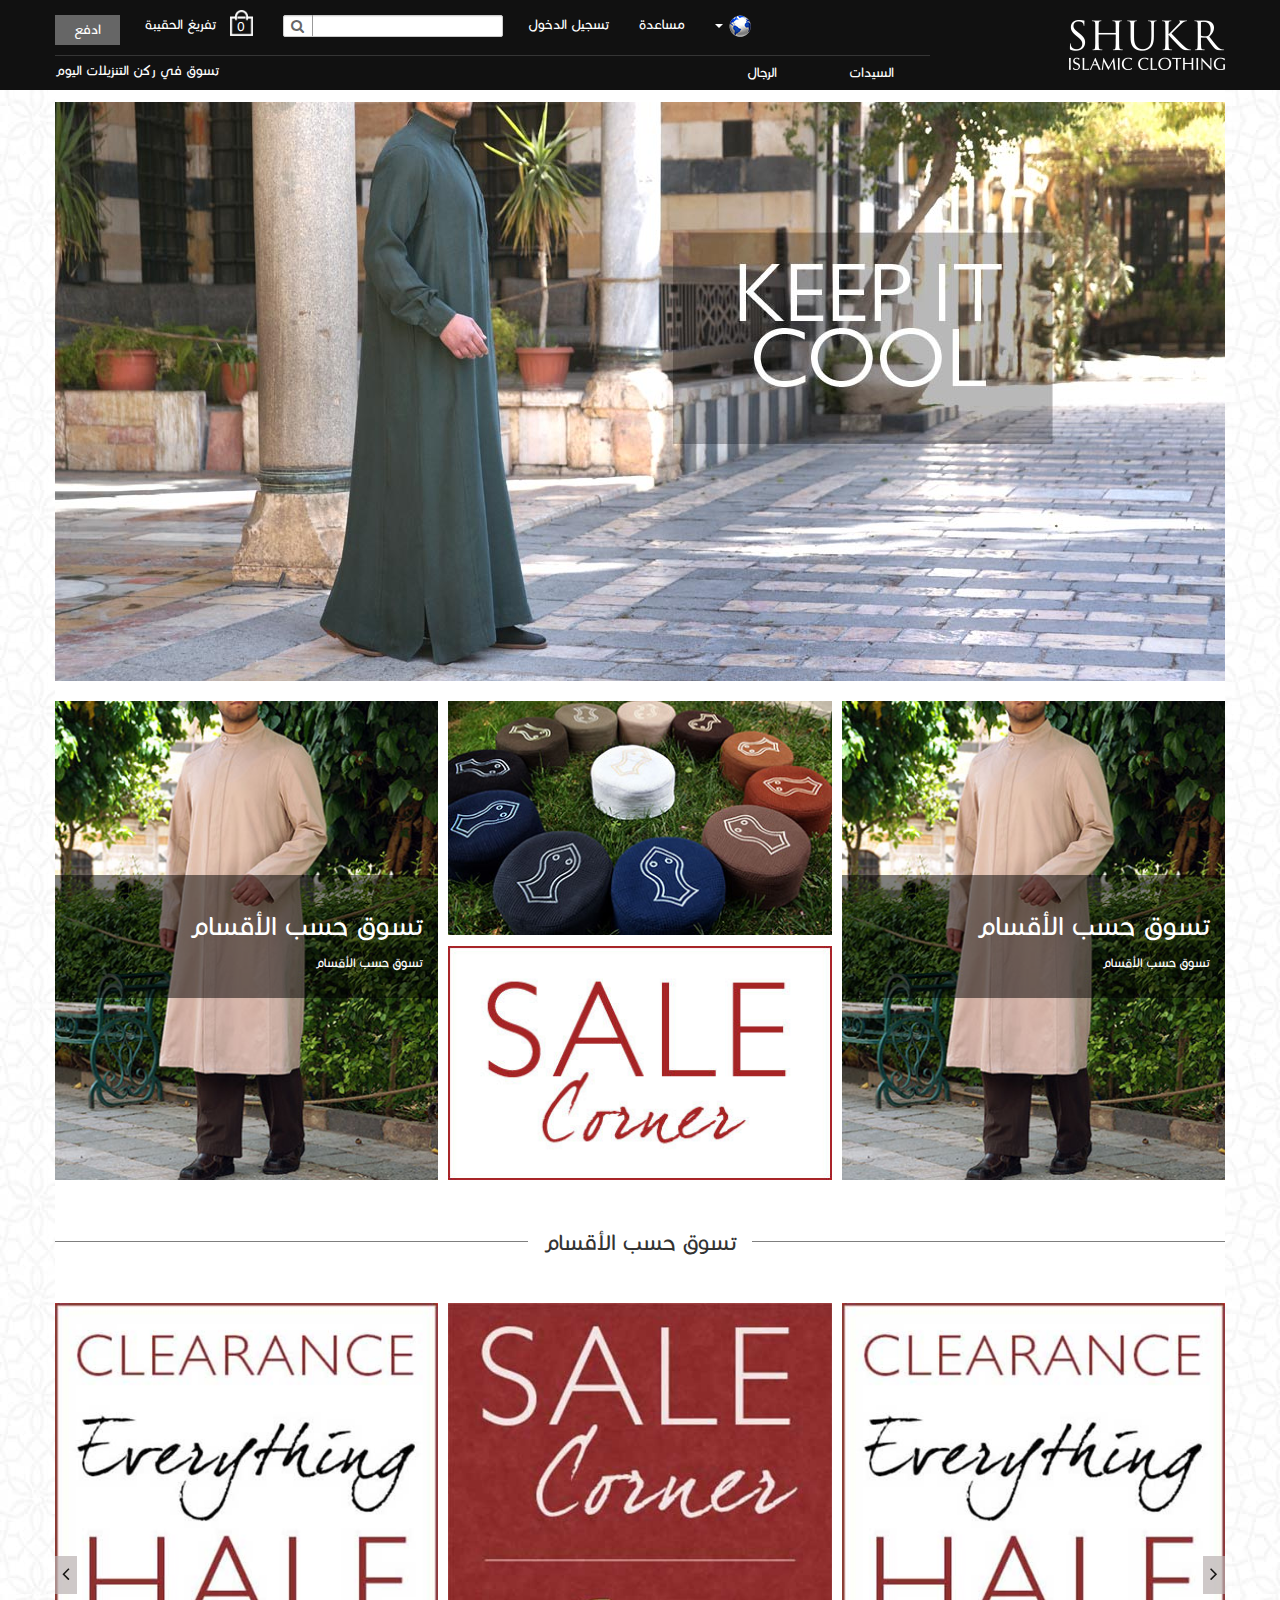
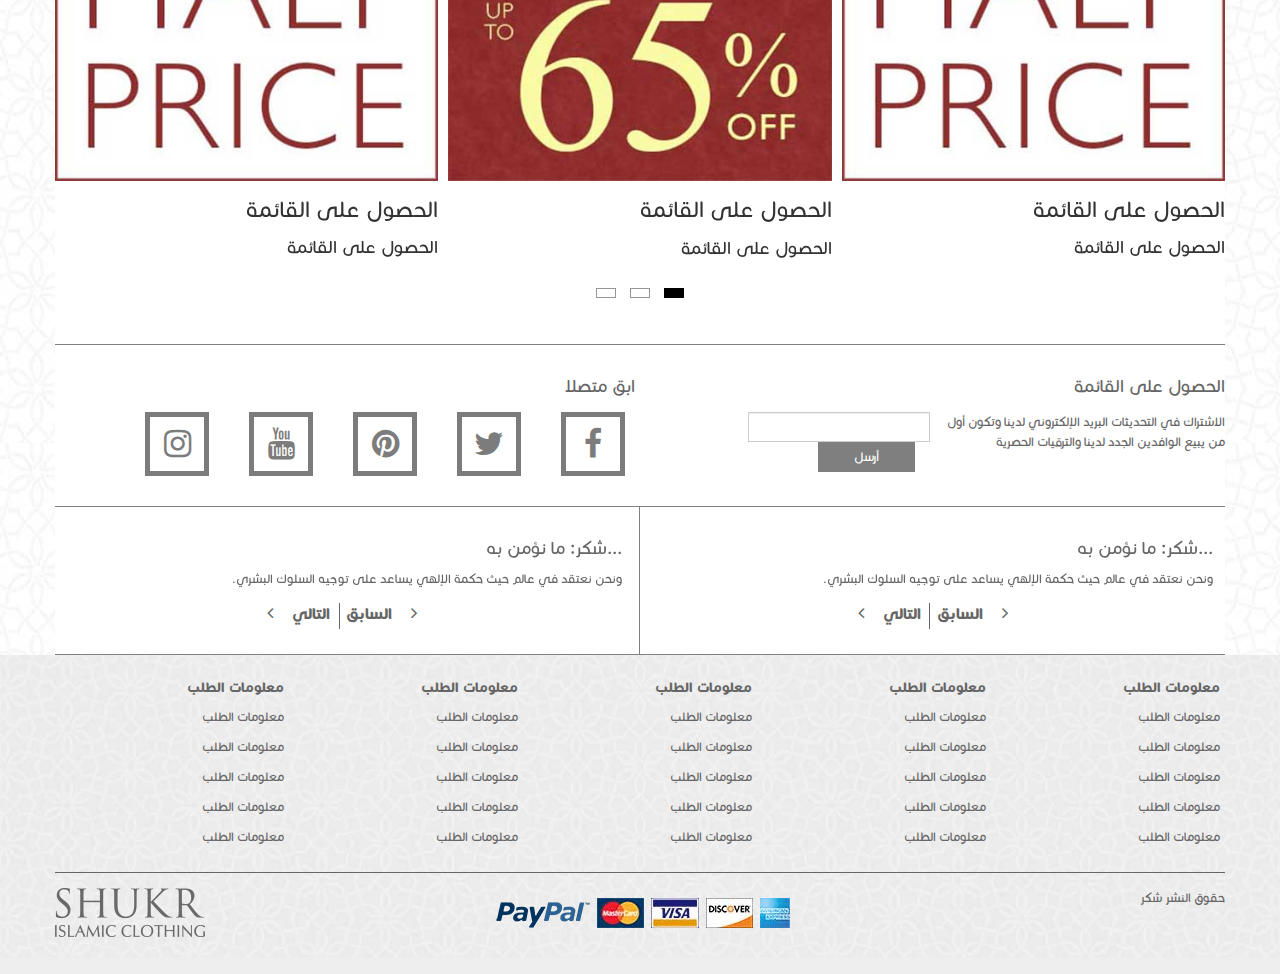
<file: men.html>
<!DOCTYPE html>
<html lang="en">
  <head>
    <meta charset="utf-8">
    <meta http-equiv="X-UA-Compatible" content="IE=edge">
    <meta name="viewport" content="width=device-width, initial-scale=1">
    <!-- The above 3 meta tags *must* come first in the head; any other head content must come *after* these tags -->
    <title>Men | SHUKUR Islamic Clothing</title>

    <!-- Bootstrap -->
    <link href="assets/bootstrap/css/bootstrap.min.css" rel="stylesheet">
    <link rel="stylesheet" href="assets/font-awesome/css/font-awesome.min.css">
    <link rel="stylesheet" href="assets/owl-carousel/owl.carousel.css">
    <link rel="stylesheet" href="assets/owl-carousel/owl.theme.default.css">
    <link rel="stylesheet" href="assets/offcanvas/css/bootstrap.offcanvas.min.css">
    <link rel="stylesheet" href="assets/animate.css">
    <link rel="stylesheet" href="assets/push-menu/jquery.multilevelpushmenu.css">
    <link href="assets/custom.css" rel="stylesheet">
    <link rel="stylesheet" href="assets/responsive.css">

    <!-- HTML5 shim and Respond.js for IE8 support of HTML5 elements and media queries -->
    <!-- WARNING: Respond.js doesn't work if you view the page via file:// -->
    <!--[if lt IE 9]>
      <script src="https://oss.maxcdn.com/html5shiv/3.7.3/html5shiv.min.js"></script>
      <script src="https://oss.maxcdn.com/respond/1.4.2/respond.min.js"></script>
    <![endif]-->
  </head>
  <body class="body-offcanvas men-page">
    <header class="clearfix">
      <nav class="navbar navbar-default" role="navigation">
        <div class="container">
          <div class="top-header hidden-xs">
            <div class="row">
              <div class="col-sm-3">
                <a href="#" class="brand">
                  <img src="images/shukr-logo-cut.png" alt="" class="img-responsive">
                </a>
              </div>
              <div class="col-sm-9">
                <div class="top-header-right pull-right">
                  <ul class="nav navbar-nav full-width">
                    <li>
                      <a href="#" class="dropdown-toggle" data-toggle="dropdown" aria-haspopup="true" aria-expanded="false">
                        <img src="images/flag-international-icon.png" alt="">
                        <span class="caret"></span>
                      </a>
                      <ul class="dropdown-menu">
                        <li>
                          <a href="#"><img src="images/flag-international-icon.png" alt=""> japan</a>
                        </li>
                      </ul>
                    </li>
                    <li><a href="#">مساعدة</a></li>
                    <li><a href="#">تسجيل الدخول</a></li>
                    <li class="search">
                      <div class="search-box">
                        <input type="text" id="search-box" class="form-control">
                        <a href=""><i class="fa fa-search"></i></a>
                      </div>
                    </li>
                    <li>
                      <a href="" class="icon-wrapper">
                        <img src="images/icon-basket.png" alt="">
                        <span class="cart-number">0</span> 
                        <span class="cart-info">تفريغ الحقيبة</span>
                      </a>
                      
                    </li>
                    <li>
                      <a href="#" class="btn btn-default checkout">ادفع</a>
                    </li>
                  </ul>
                </div> <!-- top-header-right -->
                <div class="header-main">
                  <ul class="nav navbar-nav">
                    <li><a href="#">السيدات</a></li>
                    <li><a href="#">الرجال</a></li>
                  </ul>
                  <div class="pull-right">
                    <p>تسوق في ركن التنزيلات اليوم</p>
                  </div>
                </div>
              </div>
            </div>
          </div> <!-- top-header -->
          <div class="navbar-header visible-xs">
            <a class="navbar-brand" href="#">
              <img src="images/mobile-logo.png" alt="" class="img-responsive">
            </a>
            <div class="pull-right mb-menu-link">
                <a href="#">رجال</a>
                <a href="#">سيدات</a>
                <button type="button" class="navbar-toggle offcanvas-toggle" data-toggle="offcanvas" data-target="#js-bootstrap-offcanvas">
                  <span class="sr-only">Toggle navigation</span>
                  <span>
                    <span class="icon-bar"></span>
                    <span class="icon-bar"></span>
                    <span class="icon-bar"></span>
                  </span>
                </button>
                <a href="#"><i class="fa fa-search"></i></a>
                <a href="" class="icon-wrapper">
                  <img src="images/icon-basket.png" alt="">
                  <span class="cart-number">0</span> 
                </a>
            </div>
           
          </div> <!-- navbar-header -->
          <div class="navbar-offcanvas navbar-offcanvas-touch" id="js-bootstrap-offcanvas">
            <div class="close-wrapper visible-xs hidden-sm hidden-md hidden-lg">
              <h3 class="pull-left"><i class="fa fa-bars"></i> القائمة </h3>
              <button type="button" class="navbar-toggle offcanvas-toggle pull-right" data-toggle="offcanvas" data-target="#js-bootstrap-offcanvas">
                <img src="images/mobile_menu.png" alt="">
              </button>
            </div>
            <div id="menu" class="visible-xs">
              <nav>
                <h2>التسوق بواسطة </h2>
                <ul>
                  
                  <li>
                      <a href="#"> <i class="fa fa-angle-left"></i>رجال</a>
                      <h2>رجال</h2>
                      <ul>
                          <li>
                              <a href="#">رجال</a>
                          </li>
                          <li>
                              <a href="#">رجال</a>
                          </li>
                          <li>
                              <a href="#">رجال</a>
                          </li>
                          <li>
                              <a href="#">رجال</a>
                          </li>
                          <li>
                              <a href="#">رجال</a>
                          </li>
                      </ul>
                  </li>
                  <li>
                      <a href="#">رجال</a>
                  </li>
                  <li>
                      <a href="#">رجال</a>
                  </li>
                  <li>
                    <a href="#">رجال</a>
                  </li>
                </ul>
              </nav>
          </div>
        </div> <!-- navbar-offcanvas -->
      </nav>
    </header>
    <main>
      <div class="container">
        <div class="page-banner">
          <a href="#">
            <img src="images/gpmobm.jpg" alt="" class="img-responsive">
          </a>
        </div> <!-- /.page-banner -->
        <div class="gender-special">
          <div class="row">
            <div class="col-sm-4">
              <div class="general-special-content">
                <div class="img-thumb">
                  <a href="#">
                    <img src="images/gender-men-right-ramadan.jpg" alt="" class="img-responsive">
                  </a>
                </div>
                <div class="general-special-thumb">
                  <h2>تسوق حسب الأقسام</h2>
                  <p>تسوق حسب الأقسام</p>
                </div>
              </div>
            </div>
            <div class="col-sm-4">
              <div class="general-special-content">
                <div class="img-thumb">
                  <a href="#">
                    <img src="images/gender-men-center-ramadan.jpg" alt="" class="img-responsive">
                  </a>
                </div>
              </div>
              <a href="#">
                <img src="images/Sale-Corner-2.jpg" alt="" class="img-responsive sales-img">
              </a>
            </div>
            <div class="col-sm-4">
              <div class="general-special-content center-column">
                <div class="img-thumb">
                  <a href="#">
                    <img src="images/gender-men-right-ramadan.jpg" alt="" class="img-responsive">
                  </a>
                </div>
                <div class="general-special-thumb">
                  <h2>تسوق حسب الأقسام</h2>
                  <p>تسوق حسب الأقسام</p>
                </div>
              </div>
            </div>
          </div>
        </div> <!-- gender-special -->
        <section class="cat-shop">
          <h2 class="section-title text-center"><span>تسوق حسب الأقسام</span></h2>  
          <div class="owl-carousel owl-theme">
            <div class="item">
              <a href="#"><img src="images/offer-gallery/offer-1.jpg" alt="" class="img-responsive"></a>
              <h3>الحصول على القائمة</h3>
              <p>الحصول على القائمة</p>
            </div>
            <div class="item">
              <a href="#"><img src="images/offer-gallery/offer-2.jpg" alt="" class="img-responsive"></a>
              <h3>الحصول على القائمة</h3>
              <p>الحصول على القائمة</p>
            </div>
            <div class="item">
              <a href="#"><img src="images/offer-gallery/offer-1.jpg" alt="" class="img-responsive"></a>
              <h3>الحصول على القائمة</h3>
              <p>الحصول على القائمة</p>
            </div>
            <div class="item">
              <a href="#"><img src="images/offer-gallery/offer-1.jpg" alt="" class="img-responsive"></a>
              <h3>الحصول على القائمة</h3>
              <p>الحصول على القائمة</p>
            </div>
            <div class="item">
              <a href="#"><img src="images/offer-gallery/offer-2.jpg" alt="" class="img-responsive"></a>
              <h3>الحصول على القائمة</h3>
              <p>الحصول على القائمة</p>
            </div>
            <div class="item">
              <a href="#"><img src="images/offer-gallery/offer-1.jpg" alt="" class="img-responsive"></a>
              <h3>الحصول على القائمة</h3>
              <p>الحصول على القائمة</p>
            </div>
            <div class="item">
              <a href="#"><img src="images/offer-gallery/offer-1.jpg" alt="" class="img-responsive"></a>
              <h3>الحصول على القائمة</h3>
              <p>الحصول على القائمة</p>
            </div>
            <div class="item">
              <a href="#"><img src="images/offer-gallery/offer-2.jpg" alt="" class="img-responsive"></a>
              <h3>الحصول على القائمة</h3>
              <p>الحصول على القائمة</p>
            </div>
            <div class="item">
              <a href="#"><img src="images/offer-gallery/offer-1.jpg" alt="" class="img-responsive"></a>
              <h3>الحصول على القائمة</h3>
              <p>الحصول على القائمة</p>
            </div>
          </div>
        </section> <!-- cat-shop -->
        <hr class="divider">
        <div class="social-area">
            <div class="row">
              <div class="col-md-6">
                <h3>الحصول على القائمة</h3>
                <div class="row">
                  <div class="col-md-6">
                    <p>الاشتراك في التحديثات البريد الإلكتروني لدينا وتكون أول من يبيع الوافدين الجدد لدينا والترقيات الحصرية</p>
                  </div>
                  <div class="col-md-6">
                    <form class="form-inline subscribe" action="">
                      <div class="form-group">
                        <label class="sr-only" for="exampleInputEmail3">Email address</label>
                        <input type="email" class="form-control" id="exampleInputEmail3" placeholder="">
                      </div>
                      <button type="submit" class="btn btn-submit">أرسل</button>
                    </form>
                  </div>
                </div>
              </div> <!-- col-md-7 -->
              <div class="col-md-6">
                <h3>ابق متصلا</h3>
                <ul class="social-area-link list-inline">
                  <li><a href="#"><i class="fa fa-facebook"></i></a></li>
                  <li><a href="#"><i class="fa fa-twitter"></i></a></li>
                  <li><a href="#"><i class="fa fa-pinterest"></i></a></li>
                  <li><a href="#"><i class="fa fa-youtube"></i></a></li>
                  <li><a href="#"><i class="fa fa-instagram"></i></a></li>
                </ul>
              </div>
            </div>
            <hr class="divider">
        </div> <!-- social-area -->
        <div class="testimonial-area">
          <div class="row">
            <div class="col-sm-6 ">
              <div id="testimonial-slider" class="carousel slide" data-ride="carousel">
                <!-- Wrapper for slides -->
                <div class="carousel-inner" role="listbox">
                  <div class="item active">
                    <h3>...شكر: ما نؤمن به</h3>
                    <p>ونحن نعتقد في عالم حيث حكمة الإلهي يساعد على توجيه السلوك البشري.</p>
                  </div>
                  <div class="item">
                    <h3>...شكر: ما نؤمن به</h3>
                    <p>ونحن نعتقد في عالم حيث حكمة الإلهي يساعد على توجيه السلوك البشري.</p>
                  </div>
                </div>
                <!-- Controls -->
                <a class="left carousel-control" href="#testimonial-slider" role="button" data-slide="prev">
                  <span>التالي <i class="fa fa-angle-left"></i></span>
                </a>
                <a class="right carousel-control" href="#testimonial-slider" role="button" data-slide="next">
                  <span><i class="fa fa-angle-right"></i> السابق </span>
                </a>
              </div> <!-- #testimonial-slider -->
            </div>
            <div class="col-sm-6 right-border">
              <div id="testimonial-slider-2" class="carousel slide" data-ride="carousel">
                <!-- Wrapper for slides -->
                <div class="carousel-inner" role="listbox">
                  <div class="item active">
                    <h3>...شكر: ما نؤمن به</h3>
                    <p>ونحن نعتقد في عالم حيث حكمة الإلهي يساعد على توجيه السلوك البشري.</p>
                  </div>
                  <div class="item">
                    <h3>...شكر: ما نؤمن به</h3>
                    <p>ونحن نعتقد في عالم حيث حكمة الإلهي يساعد على توجيه السلوك البشري.</p>
                  </div>
                </div>
                <!-- Controls -->
                <a class="left carousel-control" href="#testimonial-slider-2" role="button" data-slide="prev">
                  <span>التالي <i class="fa fa-angle-left"></i></span>
                </a>
                <a class="right carousel-control" href="#testimonial-slider-2" role="button" data-slide="next">
                  <span><i class="fa fa-angle-right"></i> السابق </span>
                </a>
              </div> <!-- #testimonial-slider -->
            </div>
          </div>
          <hr class="divider">
        </div> <!-- testimonial-area -->
      </div> <!-- container -->
    </main>
    <footer>
      <section class="footer-top-widget">
        <div class="container">
          <div class="footer-column-one footer-widget">
            <h3>معلومات الطلب</h3>
            <ul class="list-unstyled">
              <li><a href="#">معلومات الطلب</a></li>
              <li><a href="#">معلومات الطلب</a></li>
              <li><a href="#">معلومات الطلب</a></li>
              <li><a href="#">معلومات الطلب</a></li>
              <li><a href="#">معلومات الطلب</a></li>
            </ul>
          </div>
          <div class="footer-column-two footer-widget">
            <h3>معلومات الطلب</h3>
            <ul class="list-unstyled">
              <li><a href="#">معلومات الطلب</a></li>
              <li><a href="#">معلومات الطلب</a></li>
              <li><a href="#">معلومات الطلب</a></li>
              <li><a href="#">معلومات الطلب</a></li>
              <li><a href="#">معلومات الطلب</a></li>
            </ul>
          </div>
          <div class="footer-column-three footer-widget">
            <h3>معلومات الطلب</h3>
            <ul class="list-unstyled">
              <li><a href="#">معلومات الطلب</a></li>
              <li><a href="#">معلومات الطلب</a></li>
              <li><a href="#">معلومات الطلب</a></li>
              <li><a href="#">معلومات الطلب</a></li>
              <li><a href="#">معلومات الطلب</a></li>
            </ul>
          </div>
          <div class="footer-column-four footer-widget">
            <h3>معلومات الطلب</h3>
            <ul class="list-unstyled">
              <li><a href="#">معلومات الطلب</a></li>
              <li><a href="#">معلومات الطلب</a></li>
              <li><a href="#">معلومات الطلب</a></li>
              <li><a href="#">معلومات الطلب</a></li>
              <li><a href="#">معلومات الطلب</a></li>
            </ul>
          </div>
          <div class="footer-column-five footer-widget">
            <h3>معلومات الطلب</h3>
            <ul class="list-unstyled">
              <li><a href="#">معلومات الطلب</a></li>
              <li><a href="#">معلومات الطلب</a></li>
              <li><a href="#">معلومات الطلب</a></li>
              <li><a href="#">معلومات الطلب</a></li>
              <li><a href="#">معلومات الطلب</a></li>
            </ul>
          </div>
        </div>
      </section> <!-- .footer-top-widget -->
      <div class="footer-bottom">
        <div class="container">
          <div class="row">
            <div class="col-sm-4">
              <p>حقوق النشر شكر</p>
            </div>
            <div class="col-sm-4">
              <ul class="list-inline text-center">
                <li><img src="images/amex.jpg" alt="" class="img-responsive"></li>
                <li><img src="images/discover.jpg" alt="" class="img-responsive"></li>
                <li><img src="images/visa.jpg" alt="" class="img-responsive"></li>
                <li><img src="images/mastercard.jpg" alt="" class="img-responsive"></li>
                <li><img src="images/paypal.png" alt="" class="img-responsive"></li>
              </ul>
            </div>
            <div class="col-sm-4">
              <a href="#">
                <img src="images/logo.png" alt="" class="img-responsive pull-right">
              </a>
            </div>
          </div>
        </div>
      </div> <!-- .footer-bottom -->
    </footer>
    <!-- jQuery (necessary for Bootstrap's JavaScript plugins) -->
    <script src="assets/jquery.min.js"></script>
    <!-- Include all compiled plugins (below), or include individual files as needed -->
    <script src="assets/bootstrap/js/bootstrap.min.js"></script>
    <script src="assets/owl-carousel/owl.carousel.min.js"></script>
    <script src="assets/offcanvas/js/bootstrap.offcanvas.js"></script>
    <script src="assets/push-menu/jquery.multilevelpushmenu.min.js"></script>
    <script src="assets/custom.js"></script>
    <script>
      jQuery.noConflict();
      (function( $ ) {
      $(function() {
      // More code using $ as alias to jQuery
      (function() {
        $('.cat-shop .owl-carousel').owlCarousel({
          loop:true,
          margin:10,
          responsiveClass:true,
          rtl: true,
          responsive:{
              0:{
                  items:1,
                  nav:true
              },
              600:{
                  items:3,
                  nav:false
              },
              1000:{
                  items:3,
                  nav:true,
                  loop:false
              }
          }
        });
          $('.cat-shop .owl-carousel .owl-nav .owl-prev').html('<i class="fa fa-angle-right"></i>');
          $('.cat-shop .owl-carousel .owl-nav .owl-next').html('<i class="fa fa-angle-left"></i>');
              
          }());

        });
      })(jQuery);
    </script>
  </body>
</html>
</file>
<file: assets/custom.css>
/*fonts-integration*/
@font-face {
    font-family: next-arabic-bold;
    src: url(custom-fonts/Cocon-Next-Arabic-Bold.ttf);
}
@font-face {
    font-family: next-arabic-regular;
    src: url(custom-fonts/cocon-next-arabic-regular.ttf);
}
@font-face {
    font-family: next-arabic-light;
    src: url(custom-fonts/cocon-next-arabic-Light.otf);
}

body {
  font-family: next-arabic-light;
  color: #666666;
  font-size: 14px;
  overflow-x: hidden;
}

/*********************
  Bootstrap custom grid padding/margin
****************************/
.row {
  margin-left: -5px !important;
  margin-right: -5px !important;
}
.col-lg-1, .col-lg-10, .col-lg-11, .col-lg-12, .col-lg-2, .col-lg-3, .col-lg-4, 
.col-lg-5, .col-lg-6, .col-lg-7, .col-lg-8, .col-lg-9, .col-md-1, .col-md-10, 
.col-md-11, .col-md-12, .col-md-2, .col-md-3, .col-md-4, .col-md-5, .col-md-6, .col-md-7,
.col-md-8, .col-md-9, .col-sm-1, .col-sm-10, .col-sm-11, .col-sm-12, .col-sm-2, .col-sm-3,
.col-sm-4, .col-sm-5, .col-sm-6, .col-sm-7, .col-sm-8, .col-sm-9, .col-xs-1, .col-xs-10,
.col-xs-11, .col-xs-12, .col-xs-2, .col-xs-3, .col-xs-4, .col-xs-5, .col-xs-6, .col-xs-7, .col-xs-8, 
.col-xs-9{
  padding-left: 5px;
  padding-right: 5px;
}
@media(min-width: 768px){
  .container {
    padding-left:0;
    padding-right: 0;
  }
}





/*reset*/
a,p,h1,h2,h3,h4 {
  font-family: next-arabic-light;
  font-weight: normal !important;
}
h3 {
  font-size: 20px;
}
a {
  text-decoration: none;
  -webkit-transition: all .6s ease-in;
  transition: all .6s ease-in;
  color: #666666;
}
a:hover,a:focus{
  text-decoration: none;
  color: #6D1501;
}
.btn {
  border-radius: 0;
}
.btn:focus {
  outline: none;
}
.btn-default {
  border: 2px solid #fff;
  font-size: 20px;
  color: #fff;
  background: rgba(55,55,55,0.5);
}
.btn-default:hover, .btn-default:focus {
  border: 2px solid #fff;
}

hr.divider {
  margin-top: 0;
  margin-bottom: 0;
  border-top: 1px solid #808080;
}

/*Header*/
header {
  background: #111;
}
.navbar {
  margin-bottom: 0;
  border: 0;
}
.navbar-default {
  background: transparent;
  border-color: transparent;
}
.navbar-default .navbar-nav>li>a {
  color: #fff;
}
.navbar-default .navbar-nav>li>a:focus, 
.navbar-default .navbar-nav>li>a:hover{
  color: #6D1501;
}
.navbar-default .navbar-nav>.open>a, 
.navbar-default .navbar-nav>.open>a:focus, 
.navbar-default .navbar-nav>.open>a:hover{
  background: transparent;
}
.navbar-default .navbar-toggle .icon-bar {
  background-color: #fff;
}
.top-header .brand  {
  display: block;
  margin-top: 20px;
}
@media(max-width: 767px){
  .close-wrapper.visible-xs {
    overflow: hidden;
  }
  .close-wrapper >h3 {
    margin-right: 15px;
  }
  .navbar-default .navbar-toggle {
    float: none;
  }
  .navbar-offcanvas.offcanvas-transform.in {
    -webkit-transform: translateX(100%);
    transform: translateX(100%);
  }
  .navbar-offcanvas {
    max-width: 100%;
    left: -100%;
    overflow: hidden;
    padding-left: 0;
    padding-right: 0;
  }
  .navbar-header.visible-xs .navbar-brand img{
    height: 18px;
  }
  .navbar-header.visible-xs .mb-menu-link a{
    color: #fff;
    padding: 15px 10px 0;
    font-size: 16px;
  }
  .navbar-header.visible-xs .icon-wrapper span.cart-number {
        right: 18px;
    top: 18px;
  }
  .navbar-header.visible-xs .icon-wrapper{
    top: -5px;
  }
  .navbar-default .navbar-toggle,
  .navbar-default .navbar-toggle:focus, .navbar-default .navbar-toggle:hover {
    border-color: transparent;
    background-color: transparent;
  }
  .mb-menu li a{
    display: block;
    padding: 8px 5px;
    border-bottom: 1px solid #666;
  }
  .mb-menu li:first-child a{
    border-top: 1px solid #666;
  }
  .mb-menu li a i {
    font-size: 20px;
  }
  .pusher {
    display: block;
    background: #7f7f7f;
  }
  .pusher p {
    margin-bottom: 0;
    padding: 10px;
    color: #fff;
  }
  .pusher p i {
    font-size: 20px;
  }
  .close-wrapper h3 img {
    width: 30px;
    height: 30px;
  }
  .offcanvas-toggle img {
    height: 18px;
  }
}
@media(max-width: 375px){
  .navbar-default .navbar-brand {
    padding: 15px 8px;
  }
  .navbar-toggle {
    margin-left: 0;
  }
  .navbar-header.visible-xs .mb-menu-link a {
    padding: 15px 5px 0;
  }
  .navbar-header.visible-xs .icon-wrapper span.cart-number{
    right: 13px;
  }
}
@media(min-width: 768px){
  .top-header-right .navbar-nav>li>a{
    padding-top: 0;
    padding-bottom: 0;
  }
  .top-header-right .navbar-nav>li>a.icon-wrapper>img {
    margin-top: -5px;
  }
  .top-header-right .navbar-nav>li>a.icon-wrapper .cart-info{
    font-size: 15px;
        margin: 0 10px;
  }
  .navbar.sticky {
    position: fixed;
    top: 0;
    left: 0;
    right: 0;
    z-index: 998;
  }
}
@media (min-width: 992px) {
  .top-header-right .navbar-nav>li>a {
    font-size: 15px;
  }
}
@media(min-width: 768px) and (max-width: 992px){
  .top-header-right .navbar-nav .btn.checkout{
    width:57px !important;
  }
  .top-header-right .navbar-nav .search-box input{
    width: 135px !important;
  }
  .nav>li>a {
    padding: 10px 6px;
  }
  .top-header-right .navbar-nav .icon-wrapper span.cart-number{
    right: 15px !important;
  }
}
.navbar-default .navbar-toggle .icon-bar,
.offcanvas-toggle .icon-bar {
  background-color: #fff !important;
}
.close-wrapper {
  width: 100%;
  overflow: hidden;
}
.close-wrapper h1 {
  float: right;
}
.full-width {width: 100%; padding: 15px 0 10px;}


.navbar-default.sticky {
  background: rgba(0, 0, 0, 0.8);
  border-radius: 0;
}
.header-main .navbar-nav>li>a {
  padding: 7px 36px;
  font-size: 15px;
  color: #fff;
}
.header-main .navbar-nav>li.active>a,
.header-main .navbar-nav>li>a:hover,
.header-main .navbar-nav>li>a:focus{
  background: #fff;
  color: #666;
}
.header-main .pull-right p{
  color: #fff;
  margin-top: 5px;
  margin-bottom: 0;
  font-size: 15px; 
}

.navbar-nav>li>a
.top-header-right .navbar-nav>li>a {
  font-size: 15px;
  color: #fff;
}
.top-header-right .navbar-nav .search-box {
  position: relative;
  margin: 0 10px 0 15px;
}
.top-header-right .navbar-nav .search-box input{
  height: 22px;
  width: 220px;
  border-radius: 2px;
  outline: none;
}
.top-header-right .navbar-nav .search-box a {
  position: absolute;
  top: 0;
  left: 0;
  border-right: 1px solid #999999;
  padding-right: 5px;
  display: block;
  width: 30px;
  height: 21px;
  line-height: 24px;
  text-align: center;
  text-indent: -2px;
}
.icon-wrapper {
  position: relative;
}
.icon-wrapper img {width: 23px;}
.icon-wrapper span.cart-number {
  position: absolute;
  right: 23px;
  top: 2px;
  color: #fff;
}
.top-header-right .navbar-nav .btn.checkout{
  width: 65px;
  height: 30px;
  line-height: 30px;
  text-align: center;
  display: block;
  background: #666666;
  border: 0;
}

.header-main {
  width: 100%;
  overflow: hidden;
  border-top: 1px solid #353535;
}

/*main*/
main {
  background: url(../images/bg-pattern.jpg);
}
main .container{
  background: #fff;
}

.homepage-intro p {
  font-size: 15px;
}





/*single-list*/

.single-list {
  border: 1px solid #b4b4b4;
  margin-top: 15px;
}

.single-list .title{
  font-size: 17px;
  color: #000000;
  margin: 8px 0 15px;
}

.single-list .list-wrapper{
  margin: 0;
  padding: 0;
}

.single-list .list-wrapper li{
  list-style: none;
  margin-bottom: 20px;
}

.single-list .list-wrapper li img{
  border: 1px solid #b4b4b4;
  padding: 2px;
  -webkit-transition: all .5s ease-in;
  transition: all .5s ease-in;
}
.single-list .list-wrapper li a {
  overflow: hidden;
  display: block;
}
.single-list .list-wrapper li a:hover img{
  -webkit-transform: scale(1.1);
          transform: scale(1.1);
}
.single-list .list-wrapper li a h4{
  -webkit-transition: all .4s ease-in;
  transition: all .4s ease-in;
}
.single-list .list-wrapper li a:hover h4 {
  color: #6f1200;
}
.single-list .list-wrapper li h4{
  font-size: 14px;
  color: #666666;
}

.single-list .list-wrapper li .price{
  font-size: 15px;
  color: #6f1200;
}

.single-list .list-wrapper li .price strike{
  color: #666666;
  padding-right: 10px;
}
/*single-list*/


/*product-wrapper*/




/*main-slider*/
.main-slider .carousel-caption {
  text-align: right;
  background: rgba(0,0,0,0.5);
  right: 0;
  left: auto;
  padding-right: 45px;
}

.main-slider .carousel-caption p {
  font-size: 22px;
}
.main-slider .carousel-control.left,.main-slider .carousel-control.right{
  top: 50%;
  width: 25px;
  height: 50px;
  display: block;
  line-height: 50px;
  color: #000;
  background: #fff;
  margin-top: -25px;
  font-size: 40px;
  opacity: .7;
}
.main-slider .carousel-indicators li {
  width: 20px;
  height: 10px;
  border-radius: 0;
  margin: 0 5px 0;
  background: #fff;
  border:0;
}
.main-slider .carousel-indicators li.active {
  background: #000;
  border: 0;
  margin: 0 5px 0;
}
/*homepage-new-arrivals*/
.homepage-new-arrivals {
  
}
.homepage-new-arrivals .homepage-new-arrivals-content {
  position: relative;
  margin: 25px 0;
  
}
.homepage-new-arrivals .homepage-new-arrivals-content a{
  overflow: hidden;
  
}
.homepage-new-arrivals .homepage-new-arrivals-content a img {
  -webkit-transition: all .5s ease-in;
  transition: all .5s ease-in;
}
.homepage-new-arrivals .homepage-new-arrivals-content a:hover img {
  -webkit-transform: scale(1.2);
          transform: scale(1.2);
  opacity: .7;
}
.homepage-new-arrivals .homepage-new-arrivals-content .btn {
  position: absolute;
  top: 50%;
  left: auto;
  right: 50%;
  padding: 9px 65px;
  margin-right: -150px;
  margin-top: -25px;
}
.homepage-new-arrivals .homepage-new-arrivals-content .btn i {
  position: absolute;
  font-size: 28px;
  left: 12px;
  top: 7px;
}
/*custom-block*/
.custom-block a{margin-bottom: 5px;display: block;overflow:hidden;}
.custom-block a img {-webkit-transition: all .5s ease-in;transition: all .5s ease-in;}
@media (min-width: 440px) and (max-width: 767px) {
  .custom-block a img{width: 100%;}
}
.custom-block a:hover img {
  -webkit-transform: scale(1.3);
          transform: scale(1.3);
  opacity: .5;
}

/*featured*/
.featured {
  margin-bottom: 5px;
}
/*.homepage-product-cat*/
.homepage-product-cat ul li .product-title{
    font-size: 32px;
    line-height: 1;
    margin: 20px 0 15px;
    display: block;
}
.homepage-product-cat ul li a {
  display: block;
  overflow: hidden;
}
.homepage-product-cat ul li a img{
  -webkit-transition: all .5s ease-in;
  transition: all .5s ease-in;
}
.homepage-product-cat ul li:hover a img {
  -webkit-transform: scale(1.2);
          transform: scale(1.2);
  opacity: .8;
}
.homepage-product-cat ul li:hover a.product-title {
  color: #6D1501;
} 
.homepage-product-cat ul li p {
  margin: 0 0 25px;
}
/*social-area*/
.social-area {

}
.social-area .subscribe .form-control{
  border-radius: 0;
  height: 30px;
  -webkit-transition: all .5s ease-in;
  transition: all .5s ease-in;
}
.social-area h3 {
  font-size: 20px;
  color: #666666;
  margin-top: 30px;
  margin-bottom: 15px;
}
.social-area .subscribe .form-control:focus {
  outline: none;
  border-color: #7f7f7f;
}
.social-area .subscribe .btn-submit {
  height: 30px;
  padding: 0 35px;
  color: #fff;
  background: #7f7f7f;
  -webkit-transition: all .4s ease-in;
  transition: all .4s ease-in;
}
.social-area .subscribe .btn-submit:hover,.social-area .subscribe .btn-submit:focus{
  background: #6D1501;
  outline: none;
  
}
.mt-30{margin-top: 30px !important;}
.right-border {
  border-right: 1px solid #808080;
}
.social-area .social-area-link {
  margin-bottom: 30px;
}
.social-area .social-area-link li a{
  display: block;
  width: 64px;
  height: 64px;
  line-height: 59px;
  text-align: center;
  border: 5px solid #7c7c7c;
  color: #7c7c7c;
  font-size: 32px;
}
@media(max-width: 504px){
  .social-area .social-area-link li a {
    width: 35px;
    height: 35px;
    line-height: 35px;
    border: 1px solid #7c7c7c;
    font-size: 17px;
  }
}
.social-area .social-area-link li a:hover {
  border-color: #6D1501;
  color: #6D1501;
}
/*testimonial-area*/
.testimonial-area {
  
}
.testimonial-area .carousel {
  padding: 10px 0 55px;
  margin-right: 12px;
}
.testimonial-area .carousel-control {
  top: auto;
  bottom: 25px;
  font-size: 18px;
  font-family: next-arabic-bold;
  color: #666666;
  text-shadow: none;
  opacity: 1;
  background: transparent;
  display: block;
  width: 80px;
}
.testimonial-area .carousel-control:hover,.testimonial-area .carousel-control:focus {
  color: #6D1501;
}
.testimonial-area .carousel-control.left {
  right: 50%;
  left: auto;
}
.testimonial-area .carousel-control.left i {
  margin-right:   15px;
}
.testimonial-area .carousel-control.right{
    left: 50%;
    right: auto;
    border-left: 1px solid #666;
}
.testimonial-area .carousel-control.right span {
  text-indent: -5px;
}
.testimonial-area .carousel-control.right i {
  margin-left: 15px;  
}
/* footer*/
footer .footer-top-widget .container {
  border-bottom: 1px solid #666;
}
  footer .footer-top-widget .container .footer-widget {
    width: 20%;
    float: right;
    padding: 5px;
    margin-bottom: 10px
  }
@media(max-width: 500px) {
  footer .footer-top-widget .container .footer-widget {
    width: 100%;
  }
}
@media(max-width: 499px) {
  footer .footer-top-widget .container .footer-widget {
    width: 50%;
  }
}
footer .footer-top-widget h3 {
  font-size: 16px;
  font-family: next-arabic-bold;
}
footer .footer-top-widget li{
  margin-bottom: 10px;
}
footer .footer-top-widget li a {
  font-size: 14px;
  font-family: next-arabic-light;
}
footer {
  background: url(../images/footer-pattern.jpg) no-repeat center center;
  background-size: cover;
}
footer .footer-bottom {
  padding-top: 15px;padding-bottom: 30px;
}
footer .footer-bottom ul {
  margin-top: 10px;
}
footer .footer-bottom .list-inline>li {
  padding-left: 2px;
  padding-right: 2px;
}

/*category-page*/
.mb-35{
  margin-bottom: 35px;
}
.mt-20{
  margin-top: 20px !important;
}
 .category-filters-container {
  overflow: hidden;
  margin-bottom: 15px;
 }
.category-filters-container span {
  font-size: 17px;
  font-family: next-arabic-bold;
  color: #818181;
  border: 1px solid #7f7f7f;
  display: block;
  float: right;
}
.category-filters-container .filter-by {
  padding: 5px 10px 5px 15px;
}
.category-filters-container .reset-btn {
  float: left;
  padding: 5px 10px 5px 45px;
}
.product-filter-control .page-count {
  font-size: 17px;
  font-family: next-arabic-bold;
  color: #818181; 
  margin-left: 5px;
}
.filter-option .list-unstyled>li>a {
  display: block;
  border: 1px solid #7f7f7f;
  font-size: 17px;
  font-family: next-arabic-bold;
  color: #818181; 
  padding: 5px 10px 5px 10px;
}
.filter-option .list-unstyled>li>a .caret {
  border-top: 9px dashed;
  border-right: 6px solid transparent;
  border-left: 6px solid transparent;
  margin-top: 7px;
}
.filter-option .list-unstyled>li .dropdown-menu {
  width: 100%;
  border:none;
  border-radius: 0;
  margin-top: -10px;
}
.filter-option .list-unstyled>li .dropdown-menu li {
  display: block;

}

.flexslider{
  background:none;
  border:none;
  -webkit-box-shadow:none;
          box-shadow:none;
  margin:0px;
  margin-bottom: 50px;
}
.flexslider .flex-caption a{
  color: #818181;
  font-size: 17px;
  font-family: next-arabic-bold;
  display: block;
  margin: 10px 0 5px;
}
.flexslider .flex-caption a:hover {
  color: #6f1200;
}
.flexslider .flex-caption .price {
  color: #6f1200;
  font-size: 17px;
  font-family: next-arabic-bold;
}
.flex-direction-nav a.flex-next, 
.flex-direction-nav a.flex-prev{
    display:none;
}
.flex-control-thumbs {
  margin: 0;
  margin-top: -10px;
}
.flex-control-thumbs li {
  float: right;
  padding: 2.5px;
}
.filter-slider {
  padding-bottom: 230px;
}
.filter-slider .carousel-indicators .active,
.filter-slider .carousel-indicators li {
  width: 62px;
  
}

.filter-slider .carousel-indicators .active{
  border: 0;
}




/*Men Page*/

.section-title {
  background: #fff;
  position: relative;
  z-index: 1;
  margin-top: 45px;
  margin-bottom: 45px;
}
.section-title span {
  background: #fff;
  padding: 0 15px;
  font-size: 25px;
  color: #333;
}
.section-title::after {
  content: '';
  position: absolute;
  top: 50%;
  left: 0;
  background: #7f7f7f;
  z-index: -1;
  width: 100%;
  height: 1px
}

.gender-special {
  margin-top: 15px;
}

.cat-shop  {
  margin-bottom: 35px;
}
.cat-shop .owl-nav .owl-prev,.cat-shop .owl-nav .owl-next {
  position: absolute;
  top: 50%;
}
.cat-shop .owl-nav .owl-prev{
  right: 0;
}
.cat-shop .owl-nav .owl-next{
  left: 0;
}

.cat-shop .owl-nav [class*='owl-'] {
  background: rgba(185, 177, 177, 0.7);
  opacity: 1;
  margin: 0;
  border-radius: 0;
  font-size: 21px;
  color: #151412;
  margin-top: -50px;
}
.owl-theme .owl-nav [class*='owl-']:hover {
  background: rgb(185, 177, 177);
  opacity: 1;
}
.cat-shop .item h3 {
  font-size: 25px;
  margin-top: 15px;
  color: #333333;
}
.cat-shop .item p {
  font-size: 20px;
  color: #333333;
}
.cat-shop .owl-dots .owl-dot span {
  width: 20px;
  height: 10px;
  border: 1px solid #959595;
  border-radius: 0;
  background: #fff;
}
.cat-shop .owl-dots .owl-dot.active span, .cat-shop .owl-dots .owl-dot:hover span {
  background: #000;
  border-color: #000;
}


/*Men Page End*/

.page-banner{
  margin-top: 12px;
}
.men-page .page-banner {
  margin-bottom: 20px;
}
.general-special-content .img-thumb img ,.sales-img{
    width: 100%;
  }
@media(min-width: 1200px){
  
}
.sales-img {
  margin-top: 11px;
}
.general-special-content {
  position: relative;
}
.general-special-content .general-special-thumb {
  position: absolute;
  display: block;
  width: 100%;
  top: 50%;
  left: 0;
  background: rgba(0,0,0,.5);
  color: #fff;
  padding: 15px;
  margin-top: -65px;
}
.product-wrapper {
  margin-top: 15px;
}

.product-wrapper .zoom-text{
  line-height: 50px;
  display: block;
  margin-top: 30px;
}

.zoom{
  padding: 10px 15px;
}

.product-wrapper .zoom-one{
  background-color: #7f7f7f;
  color: #fff;
}

.zoom-two {
  margin-right: 30px;
  border: 1px solid #b4b4b4;
  cursor: pointer;
  padding: 10px 25px;
  -webkit-transition: .5s;
  transition: .5s;
}

.zoom-two:hover {
  color: #fff;
  background-color: #7f7f7f;
  border: 1px solid #7f7f7f;
}




#zoom-carousel .item {-webkit-transition-property: opacity;transition-property: opacity;}

#zoom-carousel .item,
#zoom-carousel .active.left,
#zoom-carousel .active.right {opacity: 0;}

#zoom-carousel .active,
#zoom-carousel .next.left,
#zoom-carousel .prev.right {opacity: 1;}

#zoom-carousel .next,
#zoom-carousel .prev,
#zoom-carousel .active.left,
#zoom-carousel .active.right {left: 0;-webkit-transform: translate3d(0, 0, 0);transform: translate3d(0, 0, 0);}

#zoom-carousel img {border: 0!important;}


/*product-wrapper*/


.size-text, .size-guide{
  display: block;
}
.sl-color{float: right}
.zoomWrapper img{
  width: 385px !important;
  height: 515px;
}
.zoom-view {
  margin-top: 10px;
}
.zoom-view li:first-child a.btn{
  background: #7f7f7f;
  border: 1px solid #7f7f7f;
}
.zoom-view li:last-child a.btn{
  background: #fff;
  border: 1px solid #7f7f7f;
  color: #7f7f7f;
}
.zoom-view li:last-child a.btn-default:hover,.zoom-view li:last-child a.btn-default:focus{
  background: #7f7f7f ;
  color: #fff;
}
.zoom-view li {
  width: 49%;
}
.zoom-view li a.btn {
  font-size: 14px;
  padding: 0 0;
  height: 38px;
  line-height: 38px;
  text-align: center;
  display: block;
}
#gal1 {
  display: -webkit-box;
  display: -ms-flexbox;
  display: flex;
} 
.gal1 a {
  padding: 0 8px;
}
.product-name h3 {
  font-size: 24px;
  color: #666666;
}
.price-box ,.swatcher,.color-area  {
  border-bottom: 1px dashed #cacaca;
}
.price-box span {
  font-size: 24px;
  color: #999999;
}
.price-box .current-price {
  color: #6f1200;
}
.price-box .old-price {
  margin-right: 25px;
}
.swatcher {margin-top: 10px;margin-bottom: 10px;}
.swatcher .size-text {
  font-size: 18px;
  color: #666666;
  width: 100px;
}
.size-box.list-inline {
  margin-right: 0;
}
.swatcher .size-box li a {
  display: block;
  width: 32px;
  height: 32px;
  text-align: center;
  line-height: 32px;
  border: 1px solid #000;
  font-size: 16px;
  color: #000;
  text-transform: uppercase;
}
.swatcher .size-box li a:hover {
  color: #fff;
  background: #6d1501;
  border-color: #6d1501;
}
.size-guide {
  background: url(../images/sprite.png);
  height: 27px;
  display: block;
  text-align: center;
  line-height: 27px;
  cursor: pointer;
  margin-right: -5px;
  float: left;
  color: #fff;
}
.color-area {
  margin-bottom: 10px;
  padding-bottom: 10px;
}
.sl-color{width: 100px;font-size: 18px;color: #666666;line-height: 95px;}
.gal2 a{
  padding: 0 2px;
  width: 76px;
  height: auto;
}
.gal2 a img {
  border: 2px solid #cccccc;
}
.gal2 a:focus img {
  border: 2px solid #6f1200;
}
.size-color {
  margin-bottom: 20px;  
}
.size-color span {
  font-size: 18px;
  color: #999999;
}
.size-color span strong {
  color: #666666;
}
.add-cart.btn {
    padding: 8px 100px 8px 72px;
    background: #6f1200;
    color: #fff;
}
.add-cart.btn img {
  width: 19px;
  height: 24x;
}
.qty-wrapper {
  margin-right: 5px;
  line-height: 45px;
}
.qty-wrapper ul li .icon-qt {
  width: 24px;
  height: 24px;
  border: 1px solid #cacaca;
  display: block;
  text-align: center;
  line-height: 24px;
}
.qty-wrapper ul li a {
  font-size: 18px;
  color: #666666;
}
.product-tab-area {
  margin-top: 10px;
}
.product-tab-area .nav-tabs>li {
  width: 25%;
}
.product-tab-area .nav-tabs>li>a {
  font-size: 17px;
  padding: 6px 15px;
  border-radius: 0;
  border: 1px solid #cacaca;
  margin-left: 0;
  text-align: center;
}
.product-tab-area .nav-tabs>li.active>a, 
.product-tab-area .nav-tabs>li.active>a:focus, 
.product-tab-area .nav-tabs>li.active>a:hover {
  border-bottom: 1px solid #cacaca !important;
}
.product-tab-area .tab-content{
  border: 1px solid #cacaca;
  border-top: 0;
  padding: 40px 30px;
}
.product-social {
  margin-top: 10px;
}

.product-social .pull-left {
  font-size: 18px;
  color: #666666;
  margin-left: 12px;
  margin-top: 7px;
}
.product-social .list-inline a {
  width: 40px;
  height: 40px;
  line-height: 40px;
  display: block;
  border: 1px solid #b6b4b7;
  text-align: center;
  font-size: 20px;
  color: #b6b4b7;
}
.product-social .list-inline a:hover {
  color: #6d1501;
  border-color: #6d1501;
}
.product-social .btn-block {
  background: #b6b4b7;
  padding: 8px 12px;
  color: #fff;
}
.product-social .btn-block:hover {
  background: #6d1501;
  color: #fff;
}

.navbar-offcanvas {
  background: url(../images/mb-pattern.png);
}
</file>
<file: assets/responsive.css>
@media screen and (max-width: 767px){
	.main-slider .carousel-caption {
		width: 90%;
		bottom: 10px;
	}
	.main-slider .carousel-caption h2 {
		font-size: 20px;
		margin-top: 0;
    	margin-bottom: 5px;
	}
	.main-slider .carousel-caption p {
		font-size: 13px;
	}
	.homepage-product-cat ul li img{
    	width: 100%;	
  	}
  	.right-border {
  		border-top: 1px solid #808080;
  		border-right: 0;
  	}
  	footer .footer-bottom .col-sm-4 {
  		text-align: center;
  	}
  	footer .footer-bottom .col-sm-4:last-of-type a img {
  		float: none !important;
  		margin: 0 auto;
  	}
  	.size-guide {
  		float: right;
  		margin-bottom: 20px;
  	}
  	.zoomWrapper img {
  		width: 100%;
  		height: auto;
  	}
  	.zoom-view {
  		margin-right: 15px;
  		margin-top: 20px;
  	}
  	.zoom-view li a.btn {
  		font-size: 10px;
  	}
  	.product-tab-area .tab-content>.active {
  		text-align: center;
  	}

}
@media screen and (min-width: 768px) {
	.main-slider .carousel-caption {
  		width: 790px;
  		bottom: 28%;
  		padding-left: 45px;
	}
	.main-slider .carousel-caption h2 {
		font-size: 80px;
		margin-bottom: 0;
		margin-top: 10px;
	}
}
@media(min-width: 768px) and (max-width: 991px){
	.homepage-product-cat a img {
		width: 100%;
		height: 573px;
	}
	.category-filters-container .filter-by {
		padding: 5px 5px 5px 8px;
	}
	.category-filters-container .reset-btn {
		padding: 5px 5px 5px 5px;
	}
	.category-filters-container span {
		font-size: 13px;
	}
	.zoomWrapper img {
		width: auto !important;
		height: auto;
	}
	.zoomWrapper {
		margin: 0 auto;
	}

	
}
@media(max-width: 991px){
	.single-list .list-wrapper li {
  		display: inline-block;
  	}
}
@media(min-width: 992px) and (max-width: 1199px){
	.homepage-product-cat a img {
		width: 100%;
		height: 364px;
	}
	.social-area .subscribe .form-control {
		margin-bottom: 10px;
	}
	.category-filters-container .reset-btn {
		padding: 5px 10px 5px 10px;
	}
	.category-filters-container .filter-by {
		padding: 5px 5px 5px 5px;
	}
	.product-social .list-inline a {
		width: 29px;
		height: 29px;
		line-height: 29px;
		font-size: 15px;
	}
	.zoomWrapper img {
		width: 309px !important;
		height: auto;
	}
	.add-cart.btn {
		padding: 8px 40px 8px 40px;
	}
	.product-tab-area .nav-tabs>li>a,
	.product-tab-area .nav-tabs>li.active>a, 
	.product-tab-area .nav-tabs>li.active>a:focus, 
	.product-tab-area .nav-tabs>li.active>a:hover {
		border-bottom: 0 !important;
	}
	
}
@media(min-width: 1200px){
	.homepage-product-cat a img {
		height: 441px;
	}
	.social-area-link.list-inline>li {
		padding-left: 22px;
		padding-right: 15px;
	}
	.single-list .list-wrapper li img {
		height: 134px;
	}
	.social-area .subscribe .btn-submit {
		margin-right: 15px;
	}
	.size-guide {
		width: 100px;
	}
}
</file>
